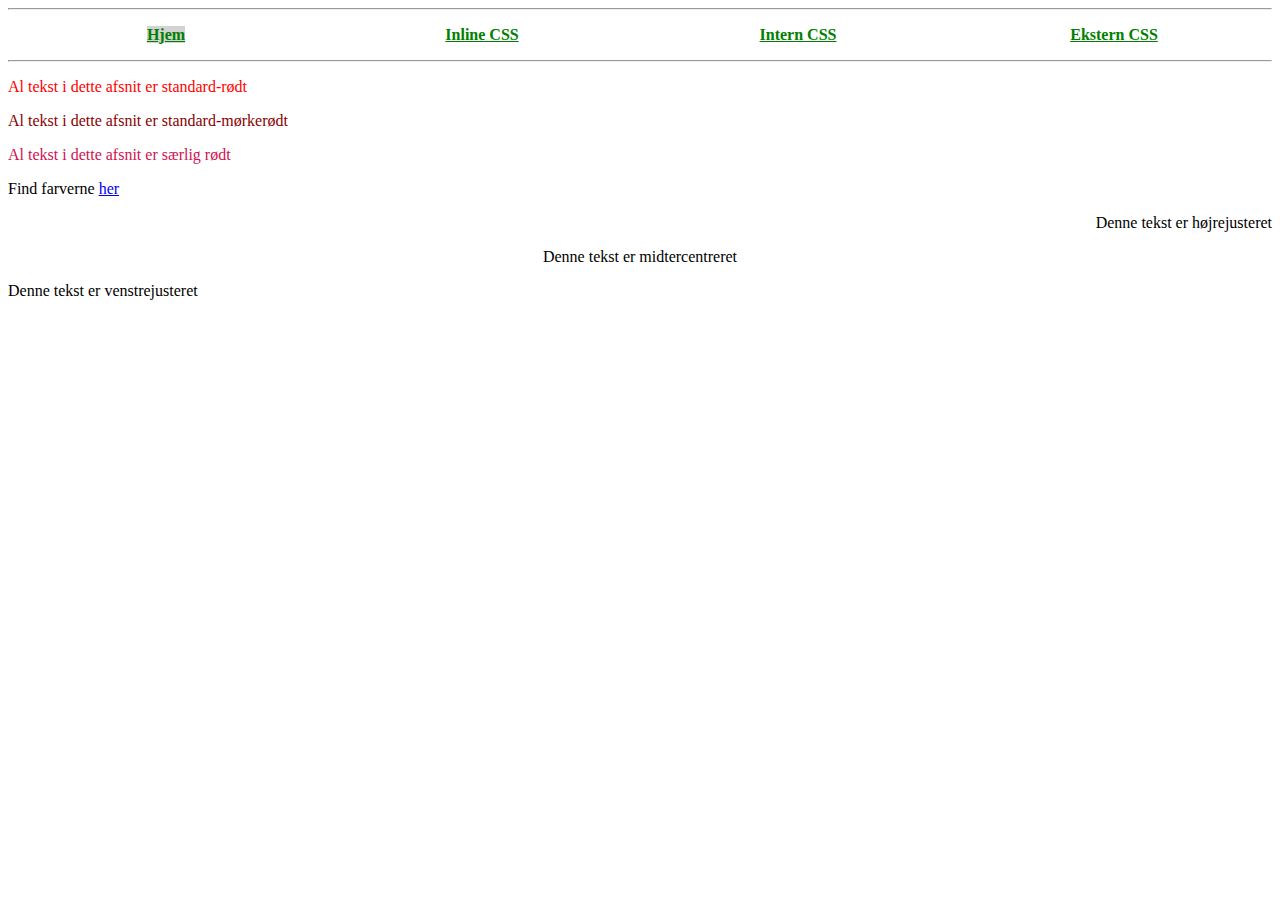
<file: modul-02/index.html>
<!DOCTYPE html>
<html>
  <head>
    <meta charset="UTF-8" />

    <title>HTML og CSS</title>
  </head>

  <body>
    <hr style="clear: both" />
    <p style="text-align: center">
      <span style="float: left; width: 50%">
        <span style="float: left; width: 50%"
          ><a
            style="color: green; background-color: lightgray"
            href="index.html"
            ><strong>Hjem</strong></a
          ></span
        >
        <span style="float: right; width: 50%"
          ><a style="color: green" href="inlineCSS.html"
            ><strong>Inline CSS</strong></a
          ></span
        >
      </span>
      <span style="float: right; width: 50%">
        <span style="float: left; width: 50%"
          ><a style="color: green" href="internalCSS.html"
            ><strong>Intern CSS</strong></a
          ></span
        >
        <span style="float: right; width: 50%"
          ><a style="color: green" href="externalCSS.html"
            ><strong>Ekstern CSS</strong></a
          ></span
        >
      </span>
      <br />
    </p>
    <hr style="clear: both" />

    <p style="color: red">Al tekst i dette afsnit er standard-rødt</p>
    <p style="color: darkred">Al tekst i dette afsnit er standard-mørkerødt</p>
    <p style="color: #d11151">Al tekst i dette afsnit er særlig rødt</p>
    <p>Find farverne <a href="http://www.colorpicker.com/">her</a></p>

    <p style="text-align: right">Denne tekst er højrejusteret</p>
    <p style="text-align: center">Denne tekst er midtercentreret</p>
    <p style="text-align: left">Denne tekst er venstrejusteret</p>
  </body>
</html>
</file>
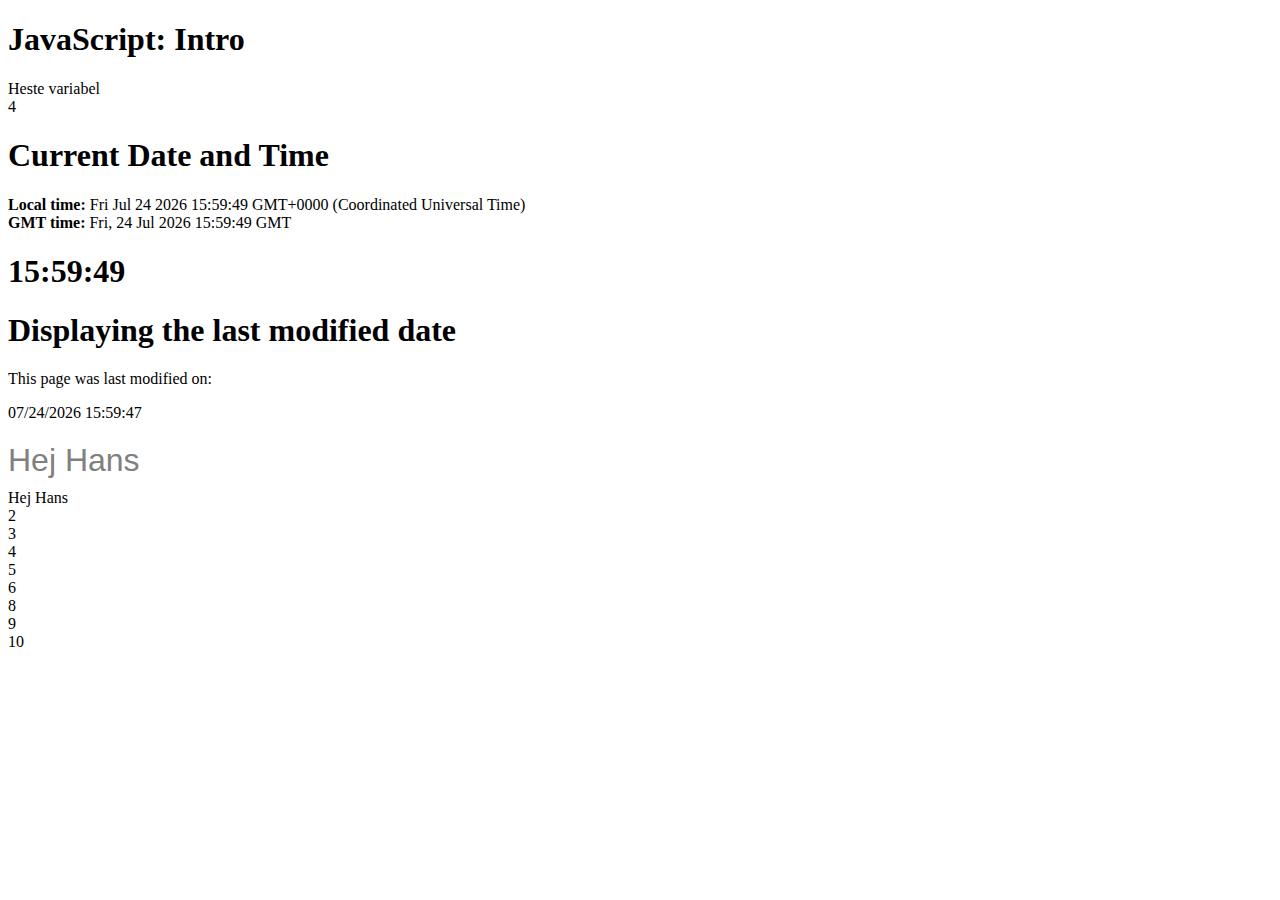
<file: modul-03/index.html>
<!DOCTYPE html>
<html>
  <head>
    <meta charset="UTF-8" />
    <title>JavaScript: Intro</title>
    <style>
      .heading {
        color: rgb(128, 128, 128);
        font-size: xx-large;
        font-family: sans-serif;
        padding-top: 20px;
        padding-bottom: 10px;
      }
    </style>
  </head>
  <body>
    <h1>JavaScript: Intro</h1>
    <script type="text/javascript">
      let hest = "Heste variabel";
      let number = 4;
      document.write("<p>");
      document.write(hest);
      document.write("<br />");
      document.write(number);
      document.write("</p>");
    </script>

    <h1>Current Date and Time</h1>

    <script type="text/javascript">
      let now = new Date();

      let localTime = now.toString();

      let gmtTime = now.toGMTString();

      document.write("<p>");
      document.write("<strong>Local time:</strong> " + localTime + "<br/>");
      document.write("<strong>GMT time:</strong> " + gmtTime);
      document.write("</p>");

      let hours = now.getHours();
      let mins = now.getMinutes();
      let secs = now.getSeconds();

      document.write("<h1>");
      document.write(hours + ":" + mins + ":" + secs);
      document.write("</h1>");
    </script>

    <h1>Displaying the last modified date</h1>

    <p>This page was last modified on:</p>

    <script type="text/javascript">
      document.write(document.lastModified);
    </script>

    <div id="hans" class="heading">A for-loop</div>

    <script type="text/javascript">
      let element = document.getElementById("hans");

      console.log(element);
      console.log(element.innerHTML);
      console.log(element.innerText);

      element.innerHTML = "Hej Hans";

      console.log(element);
      console.log(element.innerHTML);
      console.log(element.innerText);

      let numberArray = [1, 2, 3, 4, 5, 6, 8, 9, 10];

      let obj = { name: "Thomas" };

      console.log("length of numberArray: " + numberArray.length);

      numberArray[0] = element.innerHTML;

      for (let i = 0; i < numberArray.length; i++) {
        document.write("<div>");
        document.write(numberArray[i]);
        document.write("</div>");
      }
    </script>
  </body>
</html>
</file>
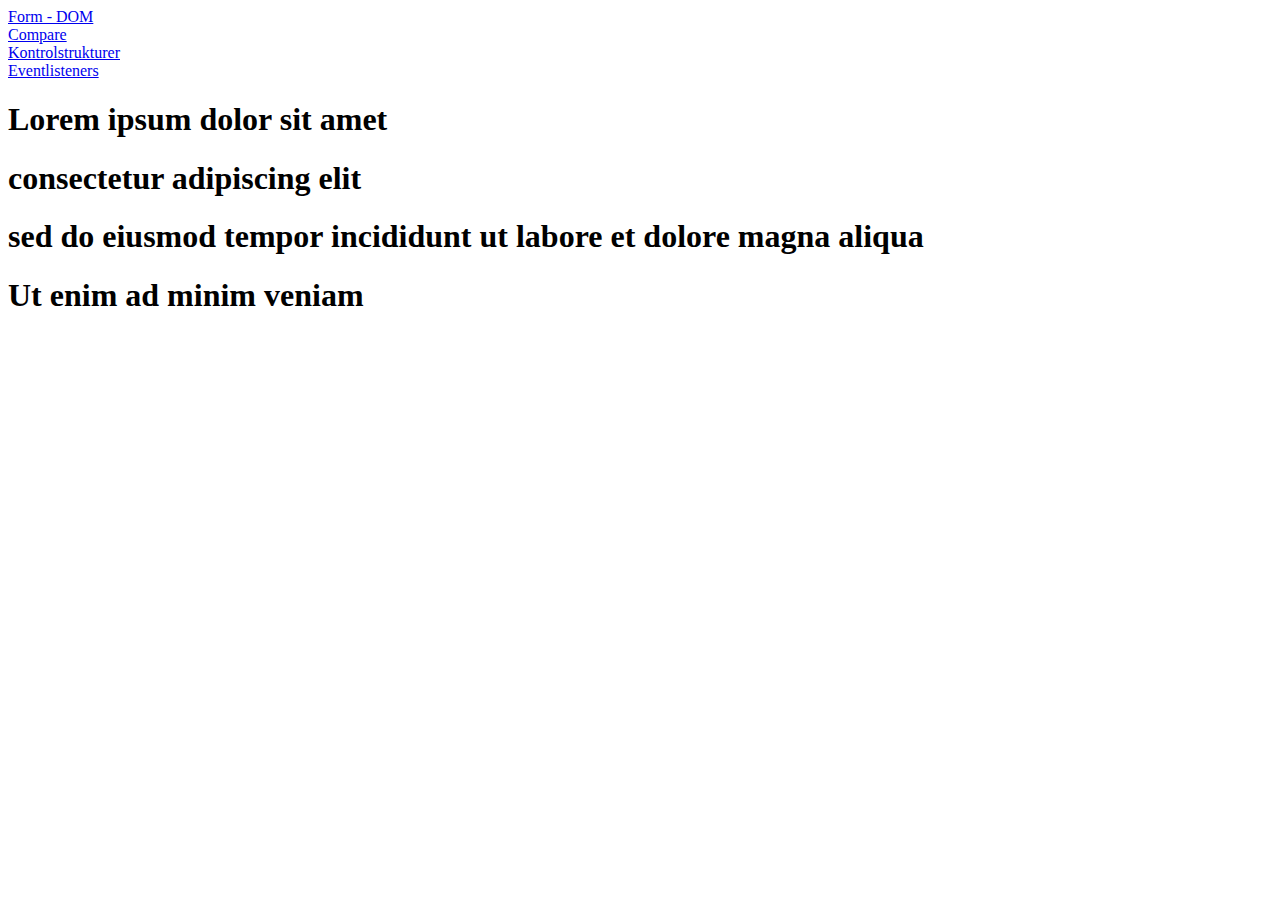
<file: Modul-04/index.html>
<!DOCTYPE html>
<html>
  <head>
    <meta charset="UTF-8" />
    <title>Main</title>
  </head>

  <body>
    <div>
      <a href="form.html">Form - DOM</a>
    </div>
    <div>
      <a href="compare.html">Compare</a>
    </div>
    <div>
      <a href="search.html">Kontrolstrukturer</a>
    </div>
    <div>
      <a href="position.html">Eventlisteners</a>
    </div>

    <div id="main-div"></div>

    <script>
      let loremArray = [
        "Lorem ipsum dolor sit amet",
        "consectetur adipiscing elit",
        "sed do eiusmod tempor incididunt ut labore et dolore magna aliqua",
        "Ut enim ad minim veniam",
      ];

      const mainElement = document.getElementById("main-div");

      for (let i = 0; i < loremArray.length; i++) {
        let h1Element = document.createElement("h1");
        h1Element.innerHTML = loremArray[i];
        h1Element.id = i;

        mainElement.appendChild(h1Element);
      }

      /*
      let newspaperArticles = [
        {
          title: "Breaking News: Earthquake Hits California",
          author: "John Smith",
          date: "2023-09-25",
          content:
            "A powerful earthquake struck California today, rattling buildings and causing widespread panic among residents. The earthquake, which measured 6.5 on the Richter scale, originated in the San Andreas Fault and was felt across the entire state. While there have been reports of structural damage to some buildings, authorities have not yet confirmed any casualties.\n\nEmergency response teams are on high alert, and residents are being advised to stay indoors and away from tall structures. The governor has declared a state of emergency, and relief efforts are underway to provide assistance to those affected.\n\nScientists and seismologists are closely monitoring the situation, warning that aftershocks are likely to occur in the coming days. California, known for its seismic activity, has been preparing for the 'Big One,' and this event serves as a stark reminder of the importance of earthquake preparedness.",
        },
        {
          title: "Economic Update: Stock Market Reaches Record High",
          author: "Jane Doe",
          date: "2023-09-24",
          content:
            "In a surprising turn of events, the stock market reached an unprecedented milestone today, with the Dow Jones Industrial Average surging to a record high of 35,000 points. This historic achievement comes on the back of a strong economic recovery, robust corporate earnings, and positive investor sentiment.\n\nAnalysts attribute the market's bullish run to a series of factors, including low interest rates, fiscal stimulus measures, and the rapid pace of technological innovation. Tech giants like Apple, Amazon, and Google parent company Alphabet saw their stock prices soar, contributing significantly to the market's gains.\n\nInvestors are optimistic about the future, but there are concerns about the sustainability of this rally. Some experts warn of potential market volatility in the coming months, urging caution for investors. Nonetheless, today's milestone is a testament to the resilience of the U.S. economy in the face of numerous challenges.",
        },
        {
          title: "Technology Advancements: AI Breakthroughs in 2023",
          author: "David Brown",
          date: "2023-09-23",
          content:
            "Artificial Intelligence (AI) continues to make significant progress in 2023, with groundbreaking developments across various sectors. One of the most notable advancements is in healthcare, where AI-powered diagnostics and treatment recommendations are revolutionizing patient care.\n\nResearchers have also made strides in natural language processing (NLP), enabling AI systems to understand and generate human-like text with remarkable accuracy. This has implications for chatbots, content generation, and language translation services.\n\nIn the field of autonomous vehicles, AI-driven self-driving cars are becoming more sophisticated, promising safer and more efficient transportation. Major tech companies are investing heavily in this technology, with widespread adoption on the horizon.\n\nAI's impact on finance, agriculture, and entertainment is also gaining momentum, with companies leveraging machine learning and data analytics to gain a competitive edge. As AI continues to evolve, its potential to reshape industries and improve our daily lives becomes increasingly evident.",
        },
        {
          title: "Sports News: Team X Wins Championship",
          author: "Sarah Johnson",
          date: "2023-09-22",
          content:
            "Team X emerged victorious in the championship game, securing their place in sports history. In a thrilling match that had fans on the edge of their seats, Team X defeated their arch-rivals, Team Y, in a closely contested battle that went into overtime.\n\nThe star player for Team X, John Smith, delivered a remarkable performance, scoring the winning goal in the final minutes of the game. Smith's exceptional skills and leadership on the field earned him the Most Valuable Player (MVP) award.\n\nThe championship victory marks a triumphant moment for Team X, who had been striving for this title for years. Fans celebrated in the streets, and the team was greeted with a hero's welcome upon their return to the city. The championship win is a testament to the dedication and hard work of the entire team, and it will be remembered as one of the greatest moments in the history of the sport.",
        },
        {
          title: "Health Update: New Vaccine Shows Promise",
          author: "Michael White",
          date: "2023-09-21",
          content:
            "A new vaccine has shown promising results in clinical trials, offering hope in the fight against a challenging disease. Developed by a team of dedicated scientists, this vaccine targets a highly contagious virus that has caused significant public health concerns.\n\nPreliminary data from the trials indicate that the vaccine is highly effective at preventing infection and reducing the severity of symptoms in those who do contract the virus. This breakthrough has raised optimism among healthcare professionals and the general population alike.\n\nThe development and testing of vaccines like this one represent a significant step forward in controlling the spread of infectious diseases. Regulatory agencies are closely monitoring the progress, and if all goes well, this vaccine could receive emergency use authorization in the near future. It's a ray of hope in these challenging times, and scientists are working tirelessly to ensure its safety and efficacy.",
        },
        {
          title: "Entertainment Buzz: Latest Movie Blockbuster",
          author: "Emily Green",
          date: "2023-09-20",
          content:
            "The latest movie blockbuster is breaking box office records and captivating audiences worldwide. This epic cinematic masterpiece, directed by a renowned filmmaker, features a star-studded cast and groundbreaking special effects that have left audiences in awe.\n\nCritics and viewers alike have praised the film's compelling storyline, stunning visuals, and unforgettable performances. The movie's plot, set in a fictional world, explores themes of love, sacrifice, and the triumph of good over evil.\n\nFans have flocked to theaters in droves, and the film's opening weekend shattered previous records, making it the highest-grossing movie debut in history. Social media is abuzz with discussions and theories about the film's hidden meanings and potential sequels.\n\nAs the movie continues to dominate the box office, it's clear that it has struck a chord with audiences of all ages, making it a cultural phenomenon and a must-see for cinephiles everywhere.",
        },
      ];

      for (let i = 0; i < newspaperArticles.length; i++) {
        let article = document.createElement("div");
        article.id = i;
        let h1Element = document.createElement("h1");
        h1Element.innerHTML = newspaperArticles[i].title;

        let content = document.createElement("p");
        content.innerHTML = newspaperArticles[i].content;

        article.appendChild(h1Element);
        article.appendChild(content);

        mainElement.appendChild(article);
      }

      let redElement = document.getElementById("1");
      let redElement2 = document.getElementById("3");

      redElement.style.color = "red";
      redElement2.style.color = "red";
      
      */
    </script>
  </body>
</html>
</file>
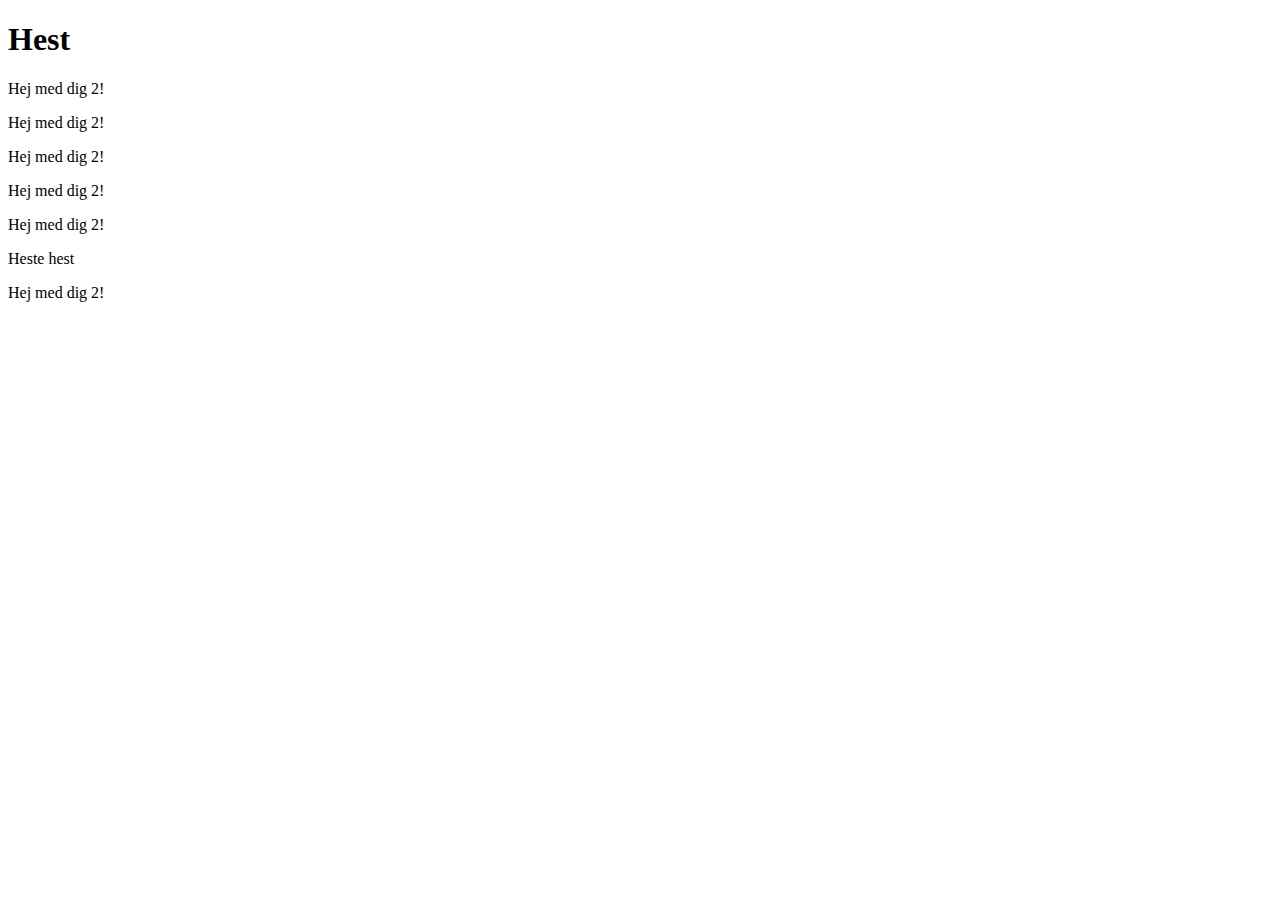
<file: modul-03/liveCode/index.html>
<!DOCTYPE html>
<html lang="en">
  <head>
    <meta charset="UTF-8" />
    <meta name="viewport" content="width=device-width, initial-scale=1.0" />
    <title>Document</title>
  </head>
  <body>
    <h1 id="pageHeading">JS-intro</h1>

    <div id="main">
      <h2>Heading 2</h2>
      <p>Paragraph</p>
      <table>
        <tr>
          <td>1</td>
          <td>2</td>
        </tr>
        <tr>
          <td>1.1</td>
          <td>2.1</td>
        </tr>
      </table>
    </div>

    <script>
      let main = document.getElementById("main");
      let heading = document.getElementById("pageHeading");

      const hest = 42;

      //main = 12;

      //hest = "pony";

      console.log(heading);
      console.log(main);

      heading.innerText = "Hest";

      document.write("<p id='p1'>");
      document.write("Hej med dig!");
      document.write("</p>");

      document.write("<p> Hej med dig 2!</p>");

      document.getElementById("p1").innerText = "Heste hest";

      main.innerHTML =
        "<p> Hej med dig 2!</p><p> Hej med dig 2!</p><p> Hej med dig 2!</p><p> Hej med dig 2!</p><p> Hej med dig 2!</p>";
    </script>
  </body>
</html>
</file>
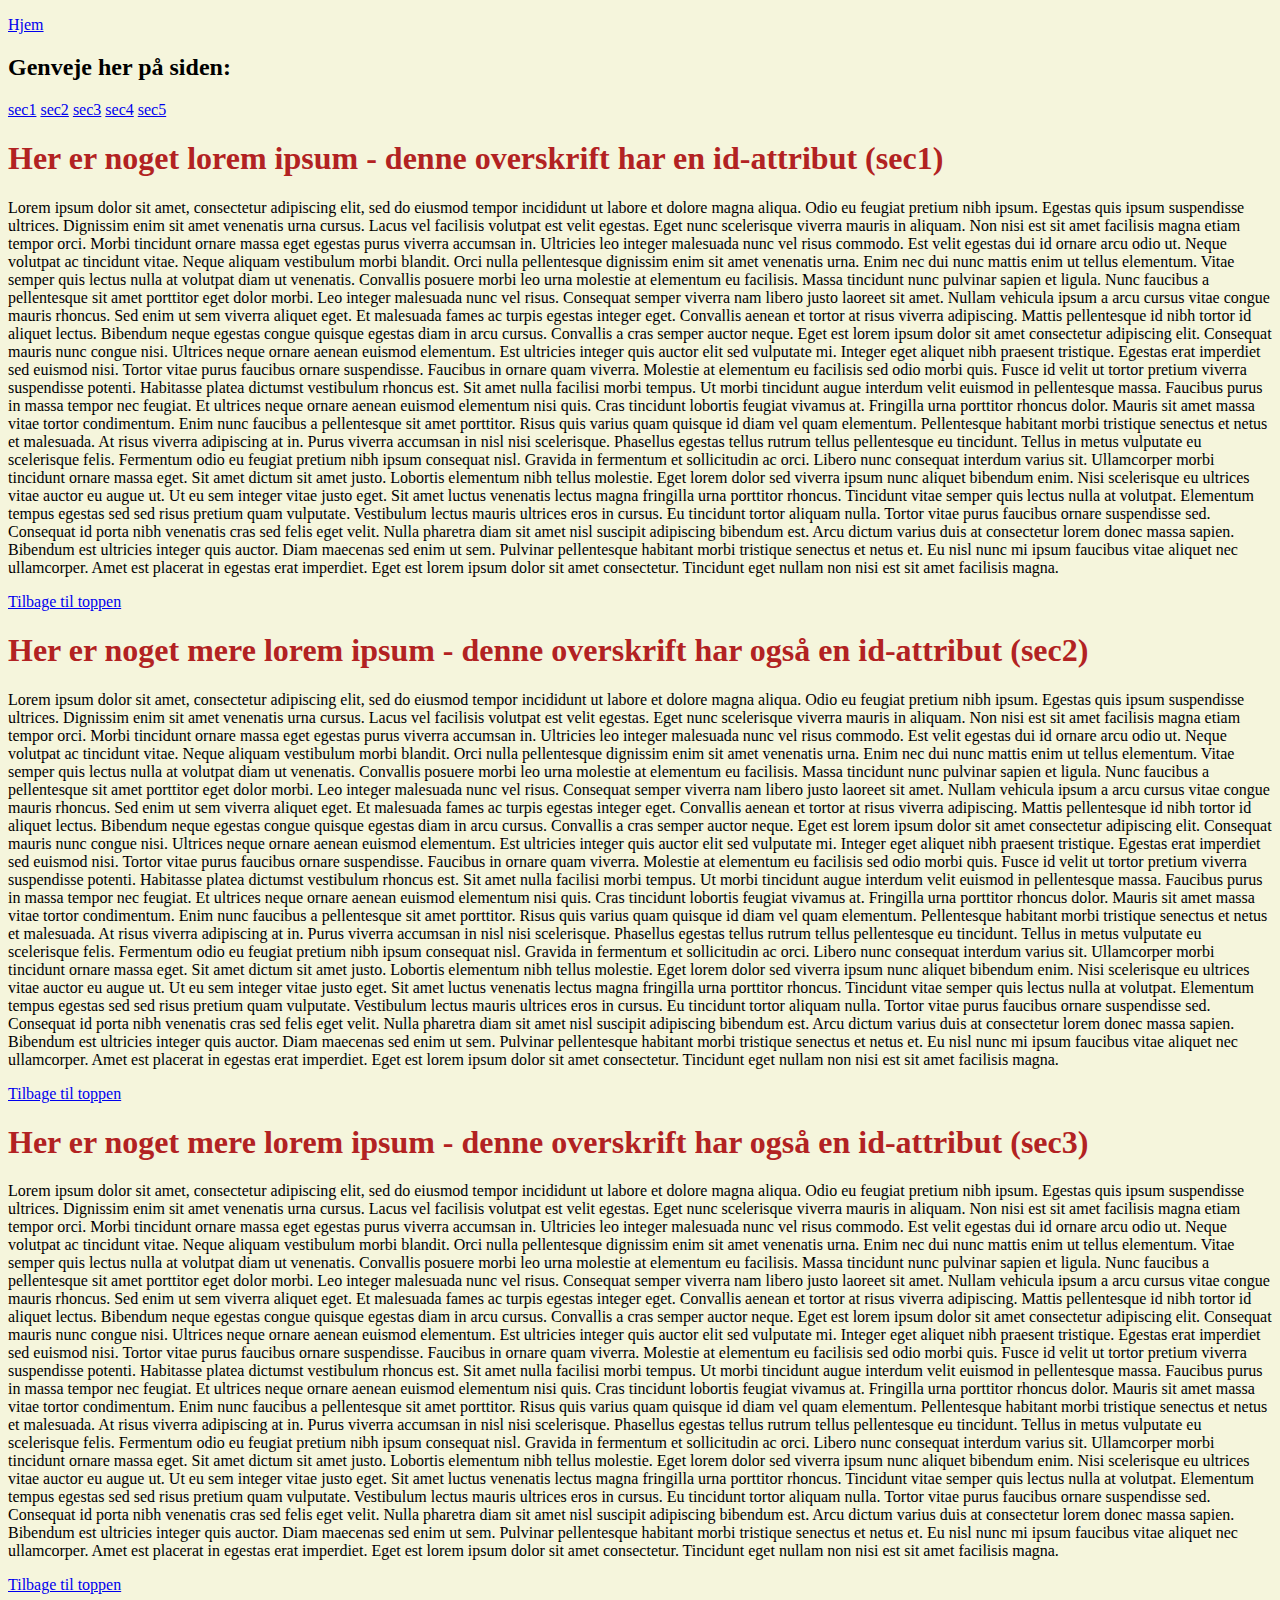
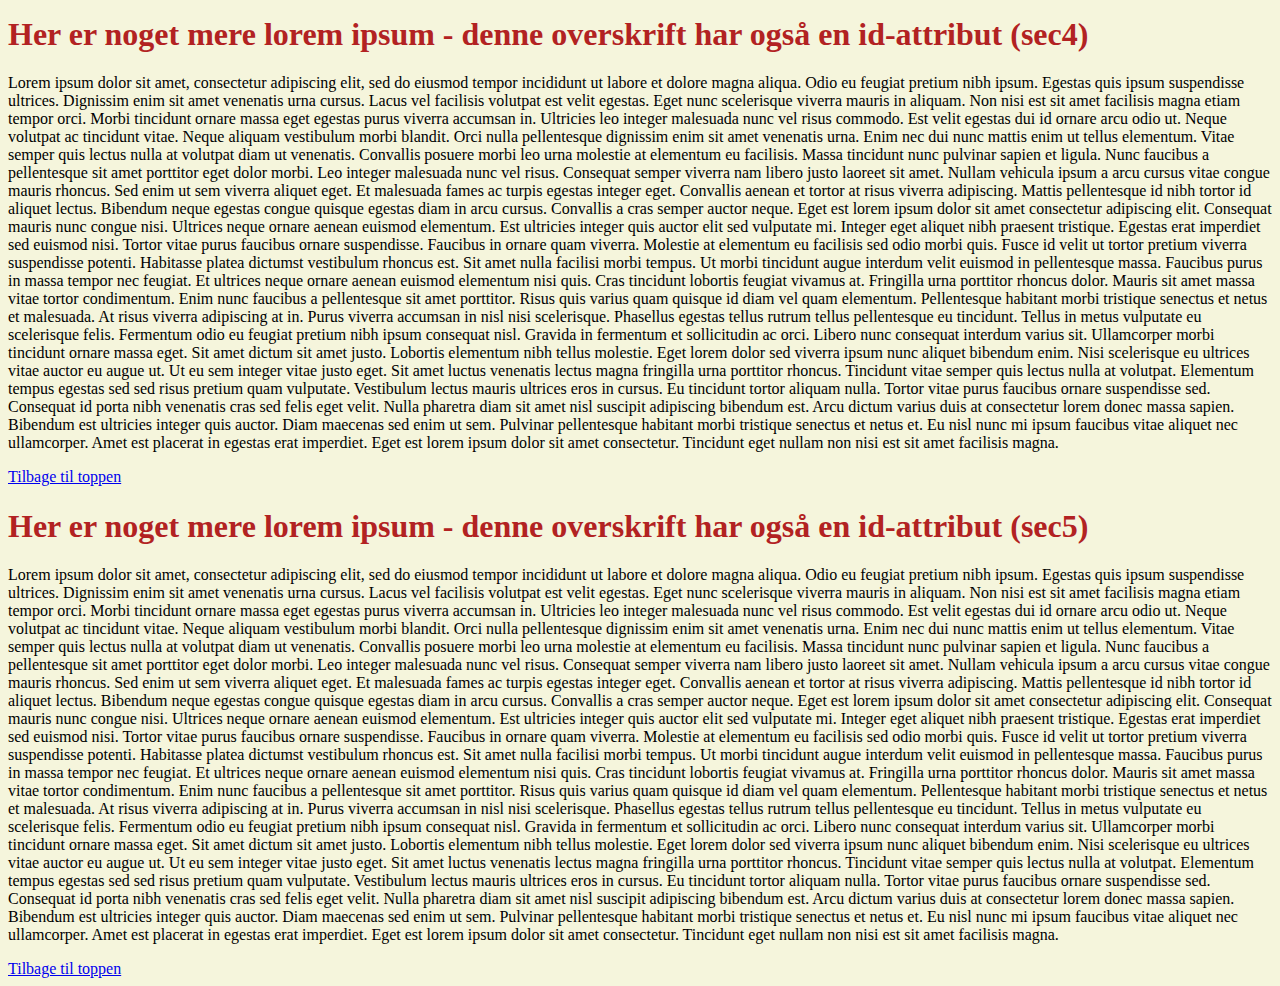
<file: modul-01/attributes.html>
<!DOCTYPE html>
<html>
  <head>
    <title>Attributter</title>
  </head>
  <body style="background-color: beige; font-family: fantasy">
    <p id="top">
      <a href="index.html">Hjem</a>
    </p>

    <h2>Genveje her på siden:</h2>
    <a href="#sec1">sec1</a>
    <a href="#sec2">sec2</a>
    <a href="#sec3">sec3</a>
    <a href="#sec4">sec4</a>
    <a href="#sec5">sec5</a>

    <h1 id="sec1" style="color: firebrick">
      Her er noget lorem ipsum - denne overskrift har en id-attribut (sec1)
    </h1>
    <p>
      Lorem ipsum dolor sit amet, consectetur adipiscing elit, sed do eiusmod
      tempor incididunt ut labore et dolore magna aliqua. Odio eu feugiat
      pretium nibh ipsum. Egestas quis ipsum suspendisse ultrices. Dignissim
      enim sit amet venenatis urna cursus. Lacus vel facilisis volutpat est
      velit egestas. Eget nunc scelerisque viverra mauris in aliquam. Non nisi
      est sit amet facilisis magna etiam tempor orci. Morbi tincidunt ornare
      massa eget egestas purus viverra accumsan in. Ultricies leo integer
      malesuada nunc vel risus commodo. Est velit egestas dui id ornare arcu
      odio ut. Neque volutpat ac tincidunt vitae. Neque aliquam vestibulum morbi
      blandit. Orci nulla pellentesque dignissim enim sit amet venenatis urna.
      Enim nec dui nunc mattis enim ut tellus elementum. Vitae semper quis
      lectus nulla at volutpat diam ut venenatis. Convallis posuere morbi leo
      urna molestie at elementum eu facilisis. Massa tincidunt nunc pulvinar
      sapien et ligula. Nunc faucibus a pellentesque sit amet porttitor eget
      dolor morbi. Leo integer malesuada nunc vel risus. Consequat semper
      viverra nam libero justo laoreet sit amet. Nullam vehicula ipsum a arcu
      cursus vitae congue mauris rhoncus. Sed enim ut sem viverra aliquet eget.
      Et malesuada fames ac turpis egestas integer eget. Convallis aenean et
      tortor at risus viverra adipiscing. Mattis pellentesque id nibh tortor id
      aliquet lectus. Bibendum neque egestas congue quisque egestas diam in arcu
      cursus. Convallis a cras semper auctor neque. Eget est lorem ipsum dolor
      sit amet consectetur adipiscing elit. Consequat mauris nunc congue nisi.
      Ultrices neque ornare aenean euismod elementum. Est ultricies integer quis
      auctor elit sed vulputate mi. Integer eget aliquet nibh praesent
      tristique. Egestas erat imperdiet sed euismod nisi. Tortor vitae purus
      faucibus ornare suspendisse. Faucibus in ornare quam viverra. Molestie at
      elementum eu facilisis sed odio morbi quis. Fusce id velit ut tortor
      pretium viverra suspendisse potenti. Habitasse platea dictumst vestibulum
      rhoncus est. Sit amet nulla facilisi morbi tempus. Ut morbi tincidunt
      augue interdum velit euismod in pellentesque massa. Faucibus purus in
      massa tempor nec feugiat. Et ultrices neque ornare aenean euismod
      elementum nisi quis. Cras tincidunt lobortis feugiat vivamus at. Fringilla
      urna porttitor rhoncus dolor. Mauris sit amet massa vitae tortor
      condimentum. Enim nunc faucibus a pellentesque sit amet porttitor. Risus
      quis varius quam quisque id diam vel quam elementum. Pellentesque habitant
      morbi tristique senectus et netus et malesuada. At risus viverra
      adipiscing at in. Purus viverra accumsan in nisl nisi scelerisque.
      Phasellus egestas tellus rutrum tellus pellentesque eu tincidunt. Tellus
      in metus vulputate eu scelerisque felis. Fermentum odio eu feugiat pretium
      nibh ipsum consequat nisl. Gravida in fermentum et sollicitudin ac orci.
      Libero nunc consequat interdum varius sit. Ullamcorper morbi tincidunt
      ornare massa eget. Sit amet dictum sit amet justo. Lobortis elementum nibh
      tellus molestie. Eget lorem dolor sed viverra ipsum nunc aliquet bibendum
      enim. Nisi scelerisque eu ultrices vitae auctor eu augue ut. Ut eu sem
      integer vitae justo eget. Sit amet luctus venenatis lectus magna fringilla
      urna porttitor rhoncus. Tincidunt vitae semper quis lectus nulla at
      volutpat. Elementum tempus egestas sed sed risus pretium quam vulputate.
      Vestibulum lectus mauris ultrices eros in cursus. Eu tincidunt tortor
      aliquam nulla. Tortor vitae purus faucibus ornare suspendisse sed.
      Consequat id porta nibh venenatis cras sed felis eget velit. Nulla
      pharetra diam sit amet nisl suscipit adipiscing bibendum est. Arcu dictum
      varius duis at consectetur lorem donec massa sapien. Bibendum est
      ultricies integer quis auctor. Diam maecenas sed enim ut sem. Pulvinar
      pellentesque habitant morbi tristique senectus et netus et. Eu nisl nunc
      mi ipsum faucibus vitae aliquet nec ullamcorper. Amet est placerat in
      egestas erat imperdiet. Eget est lorem ipsum dolor sit amet consectetur.
      Tincidunt eget nullam non nisi est sit amet facilisis magna.
    </p>
    <a href="#top">Tilbage til toppen</a>

    <h1 id="sec2" style="color: firebrick">
      Her er noget mere lorem ipsum - denne overskrift har også en id-attribut
      (sec2)
    </h1>
    <p>
      Lorem ipsum dolor sit amet, consectetur adipiscing elit, sed do eiusmod
      tempor incididunt ut labore et dolore magna aliqua. Odio eu feugiat
      pretium nibh ipsum. Egestas quis ipsum suspendisse ultrices. Dignissim
      enim sit amet venenatis urna cursus. Lacus vel facilisis volutpat est
      velit egestas. Eget nunc scelerisque viverra mauris in aliquam. Non nisi
      est sit amet facilisis magna etiam tempor orci. Morbi tincidunt ornare
      massa eget egestas purus viverra accumsan in. Ultricies leo integer
      malesuada nunc vel risus commodo. Est velit egestas dui id ornare arcu
      odio ut. Neque volutpat ac tincidunt vitae. Neque aliquam vestibulum morbi
      blandit. Orci nulla pellentesque dignissim enim sit amet venenatis urna.
      Enim nec dui nunc mattis enim ut tellus elementum. Vitae semper quis
      lectus nulla at volutpat diam ut venenatis. Convallis posuere morbi leo
      urna molestie at elementum eu facilisis. Massa tincidunt nunc pulvinar
      sapien et ligula. Nunc faucibus a pellentesque sit amet porttitor eget
      dolor morbi. Leo integer malesuada nunc vel risus. Consequat semper
      viverra nam libero justo laoreet sit amet. Nullam vehicula ipsum a arcu
      cursus vitae congue mauris rhoncus. Sed enim ut sem viverra aliquet eget.
      Et malesuada fames ac turpis egestas integer eget. Convallis aenean et
      tortor at risus viverra adipiscing. Mattis pellentesque id nibh tortor id
      aliquet lectus. Bibendum neque egestas congue quisque egestas diam in arcu
      cursus. Convallis a cras semper auctor neque. Eget est lorem ipsum dolor
      sit amet consectetur adipiscing elit. Consequat mauris nunc congue nisi.
      Ultrices neque ornare aenean euismod elementum. Est ultricies integer quis
      auctor elit sed vulputate mi. Integer eget aliquet nibh praesent
      tristique. Egestas erat imperdiet sed euismod nisi. Tortor vitae purus
      faucibus ornare suspendisse. Faucibus in ornare quam viverra. Molestie at
      elementum eu facilisis sed odio morbi quis. Fusce id velit ut tortor
      pretium viverra suspendisse potenti. Habitasse platea dictumst vestibulum
      rhoncus est. Sit amet nulla facilisi morbi tempus. Ut morbi tincidunt
      augue interdum velit euismod in pellentesque massa. Faucibus purus in
      massa tempor nec feugiat. Et ultrices neque ornare aenean euismod
      elementum nisi quis. Cras tincidunt lobortis feugiat vivamus at. Fringilla
      urna porttitor rhoncus dolor. Mauris sit amet massa vitae tortor
      condimentum. Enim nunc faucibus a pellentesque sit amet porttitor. Risus
      quis varius quam quisque id diam vel quam elementum. Pellentesque habitant
      morbi tristique senectus et netus et malesuada. At risus viverra
      adipiscing at in. Purus viverra accumsan in nisl nisi scelerisque.
      Phasellus egestas tellus rutrum tellus pellentesque eu tincidunt. Tellus
      in metus vulputate eu scelerisque felis. Fermentum odio eu feugiat pretium
      nibh ipsum consequat nisl. Gravida in fermentum et sollicitudin ac orci.
      Libero nunc consequat interdum varius sit. Ullamcorper morbi tincidunt
      ornare massa eget. Sit amet dictum sit amet justo. Lobortis elementum nibh
      tellus molestie. Eget lorem dolor sed viverra ipsum nunc aliquet bibendum
      enim. Nisi scelerisque eu ultrices vitae auctor eu augue ut. Ut eu sem
      integer vitae justo eget. Sit amet luctus venenatis lectus magna fringilla
      urna porttitor rhoncus. Tincidunt vitae semper quis lectus nulla at
      volutpat. Elementum tempus egestas sed sed risus pretium quam vulputate.
      Vestibulum lectus mauris ultrices eros in cursus. Eu tincidunt tortor
      aliquam nulla. Tortor vitae purus faucibus ornare suspendisse sed.
      Consequat id porta nibh venenatis cras sed felis eget velit. Nulla
      pharetra diam sit amet nisl suscipit adipiscing bibendum est. Arcu dictum
      varius duis at consectetur lorem donec massa sapien. Bibendum est
      ultricies integer quis auctor. Diam maecenas sed enim ut sem. Pulvinar
      pellentesque habitant morbi tristique senectus et netus et. Eu nisl nunc
      mi ipsum faucibus vitae aliquet nec ullamcorper. Amet est placerat in
      egestas erat imperdiet. Eget est lorem ipsum dolor sit amet consectetur.
      Tincidunt eget nullam non nisi est sit amet facilisis magna.
    </p>
    <a href="#top">Tilbage til toppen</a>

    <h1 id="sec3" style="color: firebrick">
      Her er noget mere lorem ipsum - denne overskrift har også en id-attribut
      (sec3)
    </h1>
    <p>
      Lorem ipsum dolor sit amet, consectetur adipiscing elit, sed do eiusmod
      tempor incididunt ut labore et dolore magna aliqua. Odio eu feugiat
      pretium nibh ipsum. Egestas quis ipsum suspendisse ultrices. Dignissim
      enim sit amet venenatis urna cursus. Lacus vel facilisis volutpat est
      velit egestas. Eget nunc scelerisque viverra mauris in aliquam. Non nisi
      est sit amet facilisis magna etiam tempor orci. Morbi tincidunt ornare
      massa eget egestas purus viverra accumsan in. Ultricies leo integer
      malesuada nunc vel risus commodo. Est velit egestas dui id ornare arcu
      odio ut. Neque volutpat ac tincidunt vitae. Neque aliquam vestibulum morbi
      blandit. Orci nulla pellentesque dignissim enim sit amet venenatis urna.
      Enim nec dui nunc mattis enim ut tellus elementum. Vitae semper quis
      lectus nulla at volutpat diam ut venenatis. Convallis posuere morbi leo
      urna molestie at elementum eu facilisis. Massa tincidunt nunc pulvinar
      sapien et ligula. Nunc faucibus a pellentesque sit amet porttitor eget
      dolor morbi. Leo integer malesuada nunc vel risus. Consequat semper
      viverra nam libero justo laoreet sit amet. Nullam vehicula ipsum a arcu
      cursus vitae congue mauris rhoncus. Sed enim ut sem viverra aliquet eget.
      Et malesuada fames ac turpis egestas integer eget. Convallis aenean et
      tortor at risus viverra adipiscing. Mattis pellentesque id nibh tortor id
      aliquet lectus. Bibendum neque egestas congue quisque egestas diam in arcu
      cursus. Convallis a cras semper auctor neque. Eget est lorem ipsum dolor
      sit amet consectetur adipiscing elit. Consequat mauris nunc congue nisi.
      Ultrices neque ornare aenean euismod elementum. Est ultricies integer quis
      auctor elit sed vulputate mi. Integer eget aliquet nibh praesent
      tristique. Egestas erat imperdiet sed euismod nisi. Tortor vitae purus
      faucibus ornare suspendisse. Faucibus in ornare quam viverra. Molestie at
      elementum eu facilisis sed odio morbi quis. Fusce id velit ut tortor
      pretium viverra suspendisse potenti. Habitasse platea dictumst vestibulum
      rhoncus est. Sit amet nulla facilisi morbi tempus. Ut morbi tincidunt
      augue interdum velit euismod in pellentesque massa. Faucibus purus in
      massa tempor nec feugiat. Et ultrices neque ornare aenean euismod
      elementum nisi quis. Cras tincidunt lobortis feugiat vivamus at. Fringilla
      urna porttitor rhoncus dolor. Mauris sit amet massa vitae tortor
      condimentum. Enim nunc faucibus a pellentesque sit amet porttitor. Risus
      quis varius quam quisque id diam vel quam elementum. Pellentesque habitant
      morbi tristique senectus et netus et malesuada. At risus viverra
      adipiscing at in. Purus viverra accumsan in nisl nisi scelerisque.
      Phasellus egestas tellus rutrum tellus pellentesque eu tincidunt. Tellus
      in metus vulputate eu scelerisque felis. Fermentum odio eu feugiat pretium
      nibh ipsum consequat nisl. Gravida in fermentum et sollicitudin ac orci.
      Libero nunc consequat interdum varius sit. Ullamcorper morbi tincidunt
      ornare massa eget. Sit amet dictum sit amet justo. Lobortis elementum nibh
      tellus molestie. Eget lorem dolor sed viverra ipsum nunc aliquet bibendum
      enim. Nisi scelerisque eu ultrices vitae auctor eu augue ut. Ut eu sem
      integer vitae justo eget. Sit amet luctus venenatis lectus magna fringilla
      urna porttitor rhoncus. Tincidunt vitae semper quis lectus nulla at
      volutpat. Elementum tempus egestas sed sed risus pretium quam vulputate.
      Vestibulum lectus mauris ultrices eros in cursus. Eu tincidunt tortor
      aliquam nulla. Tortor vitae purus faucibus ornare suspendisse sed.
      Consequat id porta nibh venenatis cras sed felis eget velit. Nulla
      pharetra diam sit amet nisl suscipit adipiscing bibendum est. Arcu dictum
      varius duis at consectetur lorem donec massa sapien. Bibendum est
      ultricies integer quis auctor. Diam maecenas sed enim ut sem. Pulvinar
      pellentesque habitant morbi tristique senectus et netus et. Eu nisl nunc
      mi ipsum faucibus vitae aliquet nec ullamcorper. Amet est placerat in
      egestas erat imperdiet. Eget est lorem ipsum dolor sit amet consectetur.
      Tincidunt eget nullam non nisi est sit amet facilisis magna.
    </p>
    <a href="#top">Tilbage til toppen</a>

    <h1 id="sec4" style="color: firebrick">
      Her er noget mere lorem ipsum - denne overskrift har også en id-attribut
      (sec4)
    </h1>
    <p>
      Lorem ipsum dolor sit amet, consectetur adipiscing elit, sed do eiusmod
      tempor incididunt ut labore et dolore magna aliqua. Odio eu feugiat
      pretium nibh ipsum. Egestas quis ipsum suspendisse ultrices. Dignissim
      enim sit amet venenatis urna cursus. Lacus vel facilisis volutpat est
      velit egestas. Eget nunc scelerisque viverra mauris in aliquam. Non nisi
      est sit amet facilisis magna etiam tempor orci. Morbi tincidunt ornare
      massa eget egestas purus viverra accumsan in. Ultricies leo integer
      malesuada nunc vel risus commodo. Est velit egestas dui id ornare arcu
      odio ut. Neque volutpat ac tincidunt vitae. Neque aliquam vestibulum morbi
      blandit. Orci nulla pellentesque dignissim enim sit amet venenatis urna.
      Enim nec dui nunc mattis enim ut tellus elementum. Vitae semper quis
      lectus nulla at volutpat diam ut venenatis. Convallis posuere morbi leo
      urna molestie at elementum eu facilisis. Massa tincidunt nunc pulvinar
      sapien et ligula. Nunc faucibus a pellentesque sit amet porttitor eget
      dolor morbi. Leo integer malesuada nunc vel risus. Consequat semper
      viverra nam libero justo laoreet sit amet. Nullam vehicula ipsum a arcu
      cursus vitae congue mauris rhoncus. Sed enim ut sem viverra aliquet eget.
      Et malesuada fames ac turpis egestas integer eget. Convallis aenean et
      tortor at risus viverra adipiscing. Mattis pellentesque id nibh tortor id
      aliquet lectus. Bibendum neque egestas congue quisque egestas diam in arcu
      cursus. Convallis a cras semper auctor neque. Eget est lorem ipsum dolor
      sit amet consectetur adipiscing elit. Consequat mauris nunc congue nisi.
      Ultrices neque ornare aenean euismod elementum. Est ultricies integer quis
      auctor elit sed vulputate mi. Integer eget aliquet nibh praesent
      tristique. Egestas erat imperdiet sed euismod nisi. Tortor vitae purus
      faucibus ornare suspendisse. Faucibus in ornare quam viverra. Molestie at
      elementum eu facilisis sed odio morbi quis. Fusce id velit ut tortor
      pretium viverra suspendisse potenti. Habitasse platea dictumst vestibulum
      rhoncus est. Sit amet nulla facilisi morbi tempus. Ut morbi tincidunt
      augue interdum velit euismod in pellentesque massa. Faucibus purus in
      massa tempor nec feugiat. Et ultrices neque ornare aenean euismod
      elementum nisi quis. Cras tincidunt lobortis feugiat vivamus at. Fringilla
      urna porttitor rhoncus dolor. Mauris sit amet massa vitae tortor
      condimentum. Enim nunc faucibus a pellentesque sit amet porttitor. Risus
      quis varius quam quisque id diam vel quam elementum. Pellentesque habitant
      morbi tristique senectus et netus et malesuada. At risus viverra
      adipiscing at in. Purus viverra accumsan in nisl nisi scelerisque.
      Phasellus egestas tellus rutrum tellus pellentesque eu tincidunt. Tellus
      in metus vulputate eu scelerisque felis. Fermentum odio eu feugiat pretium
      nibh ipsum consequat nisl. Gravida in fermentum et sollicitudin ac orci.
      Libero nunc consequat interdum varius sit. Ullamcorper morbi tincidunt
      ornare massa eget. Sit amet dictum sit amet justo. Lobortis elementum nibh
      tellus molestie. Eget lorem dolor sed viverra ipsum nunc aliquet bibendum
      enim. Nisi scelerisque eu ultrices vitae auctor eu augue ut. Ut eu sem
      integer vitae justo eget. Sit amet luctus venenatis lectus magna fringilla
      urna porttitor rhoncus. Tincidunt vitae semper quis lectus nulla at
      volutpat. Elementum tempus egestas sed sed risus pretium quam vulputate.
      Vestibulum lectus mauris ultrices eros in cursus. Eu tincidunt tortor
      aliquam nulla. Tortor vitae purus faucibus ornare suspendisse sed.
      Consequat id porta nibh venenatis cras sed felis eget velit. Nulla
      pharetra diam sit amet nisl suscipit adipiscing bibendum est. Arcu dictum
      varius duis at consectetur lorem donec massa sapien. Bibendum est
      ultricies integer quis auctor. Diam maecenas sed enim ut sem. Pulvinar
      pellentesque habitant morbi tristique senectus et netus et. Eu nisl nunc
      mi ipsum faucibus vitae aliquet nec ullamcorper. Amet est placerat in
      egestas erat imperdiet. Eget est lorem ipsum dolor sit amet consectetur.
      Tincidunt eget nullam non nisi est sit amet facilisis magna.
    </p>
    <a href="#top">Tilbage til toppen</a>

    <h1 id="sec5" style="color: firebrick">
      Her er noget mere lorem ipsum - denne overskrift har også en id-attribut
      (sec5)
    </h1>
    <p>
      Lorem ipsum dolor sit amet, consectetur adipiscing elit, sed do eiusmod
      tempor incididunt ut labore et dolore magna aliqua. Odio eu feugiat
      pretium nibh ipsum. Egestas quis ipsum suspendisse ultrices. Dignissim
      enim sit amet venenatis urna cursus. Lacus vel facilisis volutpat est
      velit egestas. Eget nunc scelerisque viverra mauris in aliquam. Non nisi
      est sit amet facilisis magna etiam tempor orci. Morbi tincidunt ornare
      massa eget egestas purus viverra accumsan in. Ultricies leo integer
      malesuada nunc vel risus commodo. Est velit egestas dui id ornare arcu
      odio ut. Neque volutpat ac tincidunt vitae. Neque aliquam vestibulum morbi
      blandit. Orci nulla pellentesque dignissim enim sit amet venenatis urna.
      Enim nec dui nunc mattis enim ut tellus elementum. Vitae semper quis
      lectus nulla at volutpat diam ut venenatis. Convallis posuere morbi leo
      urna molestie at elementum eu facilisis. Massa tincidunt nunc pulvinar
      sapien et ligula. Nunc faucibus a pellentesque sit amet porttitor eget
      dolor morbi. Leo integer malesuada nunc vel risus. Consequat semper
      viverra nam libero justo laoreet sit amet. Nullam vehicula ipsum a arcu
      cursus vitae congue mauris rhoncus. Sed enim ut sem viverra aliquet eget.
      Et malesuada fames ac turpis egestas integer eget. Convallis aenean et
      tortor at risus viverra adipiscing. Mattis pellentesque id nibh tortor id
      aliquet lectus. Bibendum neque egestas congue quisque egestas diam in arcu
      cursus. Convallis a cras semper auctor neque. Eget est lorem ipsum dolor
      sit amet consectetur adipiscing elit. Consequat mauris nunc congue nisi.
      Ultrices neque ornare aenean euismod elementum. Est ultricies integer quis
      auctor elit sed vulputate mi. Integer eget aliquet nibh praesent
      tristique. Egestas erat imperdiet sed euismod nisi. Tortor vitae purus
      faucibus ornare suspendisse. Faucibus in ornare quam viverra. Molestie at
      elementum eu facilisis sed odio morbi quis. Fusce id velit ut tortor
      pretium viverra suspendisse potenti. Habitasse platea dictumst vestibulum
      rhoncus est. Sit amet nulla facilisi morbi tempus. Ut morbi tincidunt
      augue interdum velit euismod in pellentesque massa. Faucibus purus in
      massa tempor nec feugiat. Et ultrices neque ornare aenean euismod
      elementum nisi quis. Cras tincidunt lobortis feugiat vivamus at. Fringilla
      urna porttitor rhoncus dolor. Mauris sit amet massa vitae tortor
      condimentum. Enim nunc faucibus a pellentesque sit amet porttitor. Risus
      quis varius quam quisque id diam vel quam elementum. Pellentesque habitant
      morbi tristique senectus et netus et malesuada. At risus viverra
      adipiscing at in. Purus viverra accumsan in nisl nisi scelerisque.
      Phasellus egestas tellus rutrum tellus pellentesque eu tincidunt. Tellus
      in metus vulputate eu scelerisque felis. Fermentum odio eu feugiat pretium
      nibh ipsum consequat nisl. Gravida in fermentum et sollicitudin ac orci.
      Libero nunc consequat interdum varius sit. Ullamcorper morbi tincidunt
      ornare massa eget. Sit amet dictum sit amet justo. Lobortis elementum nibh
      tellus molestie. Eget lorem dolor sed viverra ipsum nunc aliquet bibendum
      enim. Nisi scelerisque eu ultrices vitae auctor eu augue ut. Ut eu sem
      integer vitae justo eget. Sit amet luctus venenatis lectus magna fringilla
      urna porttitor rhoncus. Tincidunt vitae semper quis lectus nulla at
      volutpat. Elementum tempus egestas sed sed risus pretium quam vulputate.
      Vestibulum lectus mauris ultrices eros in cursus. Eu tincidunt tortor
      aliquam nulla. Tortor vitae purus faucibus ornare suspendisse sed.
      Consequat id porta nibh venenatis cras sed felis eget velit. Nulla
      pharetra diam sit amet nisl suscipit adipiscing bibendum est. Arcu dictum
      varius duis at consectetur lorem donec massa sapien. Bibendum est
      ultricies integer quis auctor. Diam maecenas sed enim ut sem. Pulvinar
      pellentesque habitant morbi tristique senectus et netus et. Eu nisl nunc
      mi ipsum faucibus vitae aliquet nec ullamcorper. Amet est placerat in
      egestas erat imperdiet. Eget est lorem ipsum dolor sit amet consectetur.
      Tincidunt eget nullam non nisi est sit amet facilisis magna.
    </p>
    <a href="#top">Tilbage til toppen</a>
  </body>
</html>
</file>
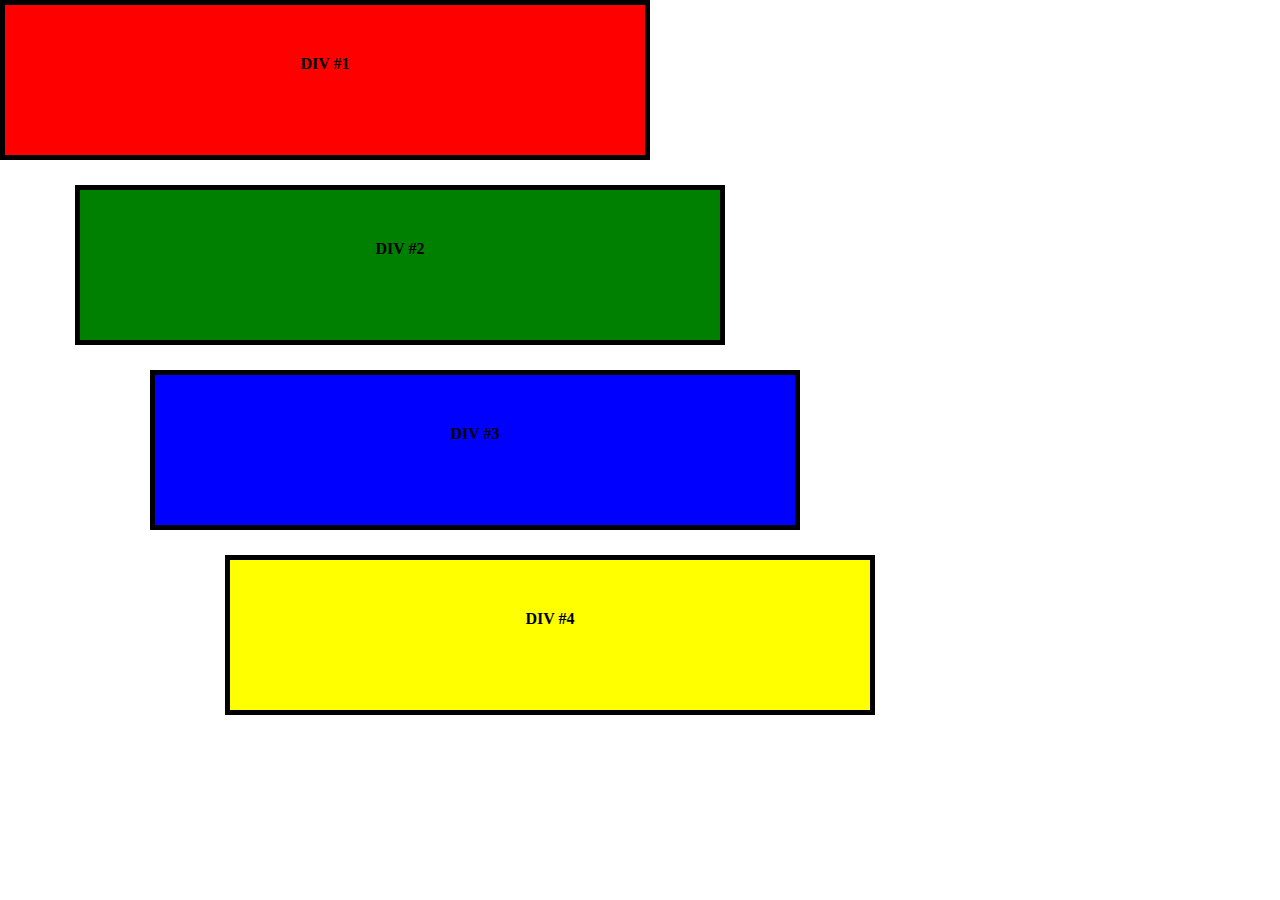
<file: modul-02/boxModel.html>
<!DOCTYPE html>
<html>
  <head>
    <meta charset="UTF-8" />
    <title>Css box model</title>
    <link rel="stylesheet" type="text/css" href="boxStyles.css" />
  </head>
  <body>
    <div id="d1">DIV #1</div>
    <div id="d2">DIV #2</div>
    <div id="d3">DIV #3</div>
    <div id="d4">DIV #4</div>
  </body>
</html>
</file>
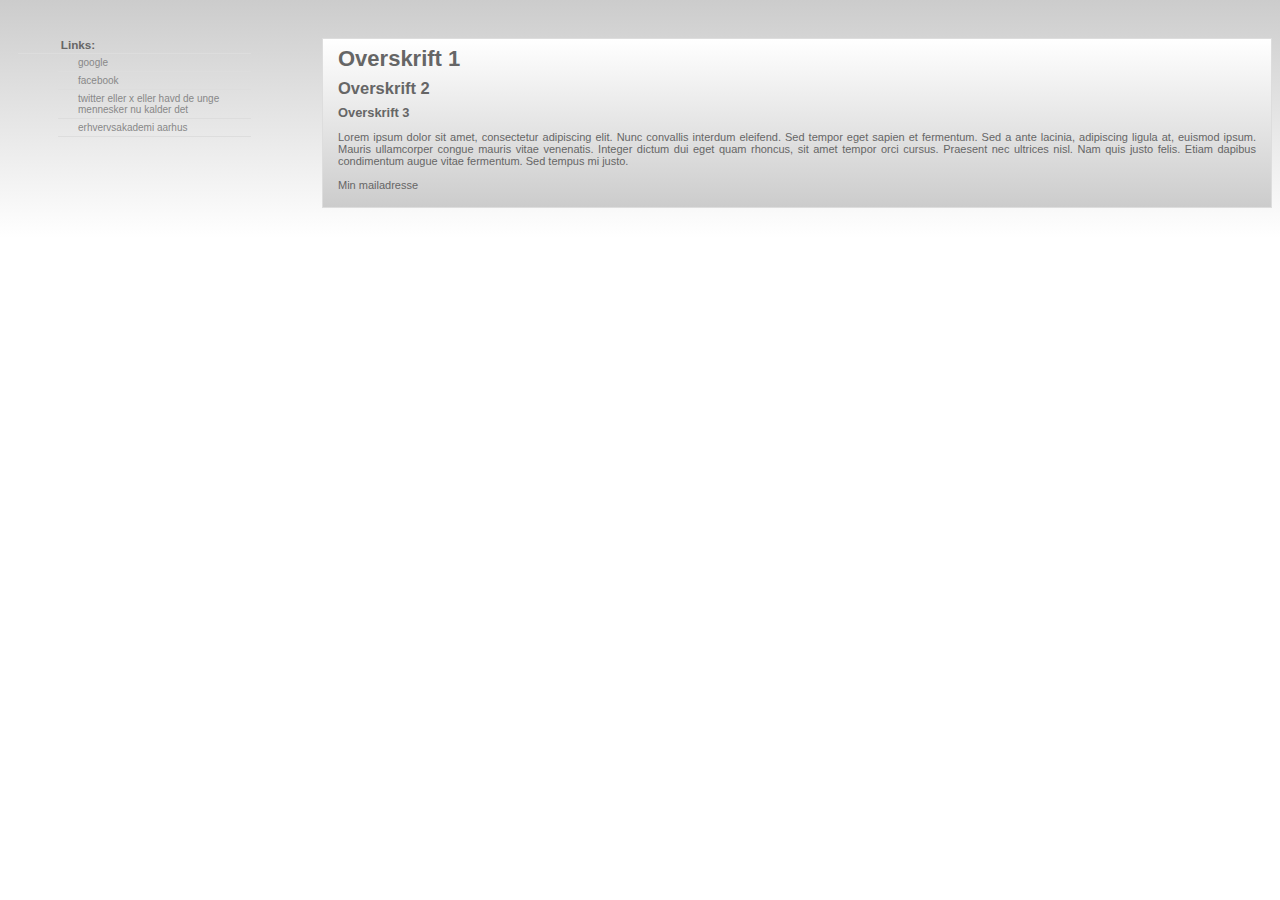
<file: modul-02/cssShowOff.html>
<!DOCTYPE html>
<html>
  <head>
    <meta charset="UTF-8" />
    <title>CSS blær</title>
    <link href="showOffStyle.css" media="screen" rel="stylesheet" />
  </head>
  <body>
    <div class="page-wrapper">
      <h1>Overskrift 1</h1>
      <h2>Overskrift 2</h2>
      <h3>Overskrift 3</h3>
      <p>
        Lorem ipsum dolor sit amet, consectetur adipiscing elit. Nunc convallis
        interdum eleifend. Sed tempor eget sapien et fermentum. Sed a ante
        lacinia, adipiscing ligula at, euismod ipsum. Mauris ullamcorper congue
        mauris vitae venenatis. Integer dictum dui eget quam rhoncus, sit amet
        tempor orci cursus. Praesent nec ultrices nisl. Nam quis justo felis.
        Etiam dapibus condimentum augue vitae fermentum. Sed tempus mi justo.<br /><br /><a
          href="mailto:thsp@eaaa.dk"
          >Min mailadresse</a
        >
      </p>
    </div>
    <div class="sidebar">
      <h3>Links:</h3>
      <ul>
        <li><a href="http://www.google.com">Google</a></li>
        <li><a href="http://www.facebook.com">Facebook</a></li>
        <li>
          <a href="http://www.twitter.com"
            >Twitter eller X eller havd de unge mennesker nu kalder det</a
          >
        </li>
        <li><a href="http://www.eaaa.dk">Erhvervsakademi Aarhus</a></li>
      </ul>
    </div>
  </body>
</html>
</file>
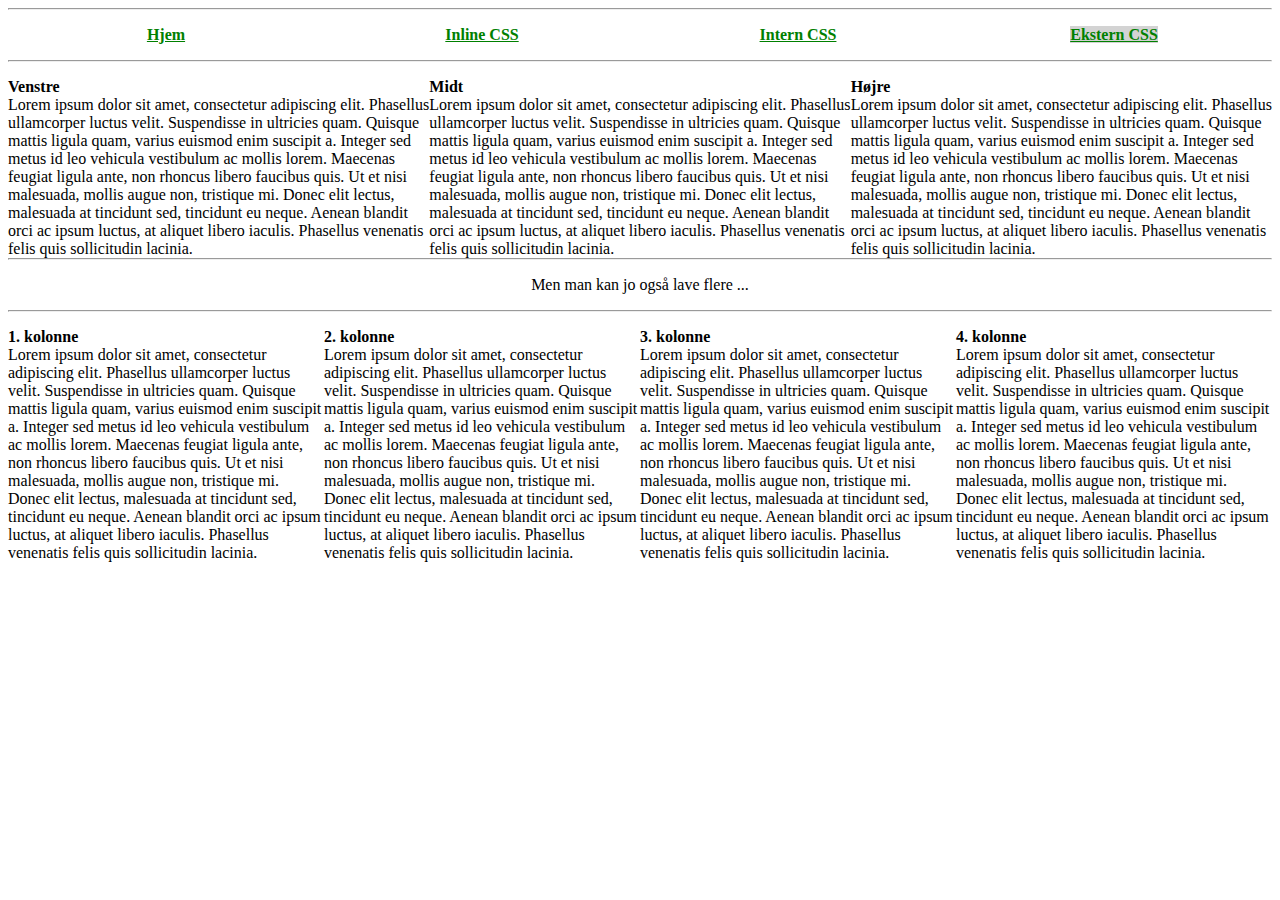
<file: modul-02/externalCSS.html>
<!DOCTYPE html>
<html>
  <head>
    <meta charset="UTF-8" />
    <title>Ekstern CSS</title>
    <link rel="stylesheet" type="text/css" href="styles.css" />
  </head>
  <body>
    <hr />
    <p class="center">
      <span class="leftFour">
        <span class="leftFour"
          ><a href="index.html"><strong>Hjem</strong></a></span
        >
        <span class="rightFour"
          ><a href="inlineCSS.html"><strong>Inline CSS</strong></a></span
        >
      </span>
      <span class="rightFour">
        <span class="leftFour"
          ><a href="internalCSS.html"><strong>Intern CSS</strong></a></span
        >
        <span class="rightFour"
          ><a class="currentLink" href="externalCSS.html"
            ><strong>Ekstern CSS</strong></a
          ></span
        >
      </span>
      <br />
    </p>
    <hr />

    <p>
      <span class="leftThree">
        <strong>Venstre</strong> <br />
        Lorem ipsum dolor sit amet, consectetur adipiscing elit. Phasellus
        ullamcorper luctus velit. Suspendisse in ultricies quam. Quisque mattis
        ligula quam, varius euismod enim suscipit a. Integer sed metus id leo
        vehicula vestibulum ac mollis lorem. Maecenas feugiat ligula ante, non
        rhoncus libero faucibus quis. Ut et nisi malesuada, mollis augue non,
        tristique mi. Donec elit lectus, malesuada at tincidunt sed, tincidunt
        eu neque. Aenean blandit orci ac ipsum luctus, at aliquet libero
        iaculis. Phasellus venenatis felis quis sollicitudin lacinia.</span
      >
      <span class="rightThree">
        <span class="leftFour"
          ><strong>Midt</strong> <br />
          Lorem ipsum dolor sit amet, consectetur adipiscing elit. Phasellus
          ullamcorper luctus velit. Suspendisse in ultricies quam. Quisque
          mattis ligula quam, varius euismod enim suscipit a. Integer sed metus
          id leo vehicula vestibulum ac mollis lorem. Maecenas feugiat ligula
          ante, non rhoncus libero faucibus quis. Ut et nisi malesuada, mollis
          augue non, tristique mi. Donec elit lectus, malesuada at tincidunt
          sed, tincidunt eu neque. Aenean blandit orci ac ipsum luctus, at
          aliquet libero iaculis. Phasellus venenatis felis quis sollicitudin
          lacinia.</span
        >
        <span class="rightFour"
          ><strong>Højre</strong> <br />
          Lorem ipsum dolor sit amet, consectetur adipiscing elit. Phasellus
          ullamcorper luctus velit. Suspendisse in ultricies quam. Quisque
          mattis ligula quam, varius euismod enim suscipit a. Integer sed metus
          id leo vehicula vestibulum ac mollis lorem. Maecenas feugiat ligula
          ante, non rhoncus libero faucibus quis. Ut et nisi malesuada, mollis
          augue non, tristique mi. Donec elit lectus, malesuada at tincidunt
          sed, tincidunt eu neque. Aenean blandit orci ac ipsum luctus, at
          aliquet libero iaculis. Phasellus venenatis felis quis sollicitudin
          lacinia.</span
        >
      </span>
    </p>

    <hr />
    <p class="center">Men man kan jo også lave flere ...</p>
    <hr />

    <p>
      <span class="leftFour">
        <span class="leftFour"
          ><strong>1. kolonne</strong> <br />
          Lorem ipsum dolor sit amet, consectetur adipiscing elit. Phasellus
          ullamcorper luctus velit. Suspendisse in ultricies quam. Quisque
          mattis ligula quam, varius euismod enim suscipit a. Integer sed metus
          id leo vehicula vestibulum ac mollis lorem. Maecenas feugiat ligula
          ante, non rhoncus libero faucibus quis. Ut et nisi malesuada, mollis
          augue non, tristique mi. Donec elit lectus, malesuada at tincidunt
          sed, tincidunt eu neque. Aenean blandit orci ac ipsum luctus, at
          aliquet libero iaculis. Phasellus venenatis felis quis sollicitudin
          lacinia.
        </span>
        <span class="rightFour"
          ><strong>2. kolonne</strong> <br />
          Lorem ipsum dolor sit amet, consectetur adipiscing elit. Phasellus
          ullamcorper luctus velit. Suspendisse in ultricies quam. Quisque
          mattis ligula quam, varius euismod enim suscipit a. Integer sed metus
          id leo vehicula vestibulum ac mollis lorem. Maecenas feugiat ligula
          ante, non rhoncus libero faucibus quis. Ut et nisi malesuada, mollis
          augue non, tristique mi. Donec elit lectus, malesuada at tincidunt
          sed, tincidunt eu neque. Aenean blandit orci ac ipsum luctus, at
          aliquet libero iaculis. Phasellus venenatis felis quis sollicitudin
          lacinia.
        </span>
      </span>
      <span class="rightFour">
        <span class="leftFour"
          ><strong>3. kolonne</strong> <br />
          Lorem ipsum dolor sit amet, consectetur adipiscing elit. Phasellus
          ullamcorper luctus velit. Suspendisse in ultricies quam. Quisque
          mattis ligula quam, varius euismod enim suscipit a. Integer sed metus
          id leo vehicula vestibulum ac mollis lorem. Maecenas feugiat ligula
          ante, non rhoncus libero faucibus quis. Ut et nisi malesuada, mollis
          augue non, tristique mi. Donec elit lectus, malesuada at tincidunt
          sed, tincidunt eu neque. Aenean blandit orci ac ipsum luctus, at
          aliquet libero iaculis. Phasellus venenatis felis quis sollicitudin
          lacinia.
        </span>
        <span class="rightFour"
          ><strong>4. kolonne</strong> <br />
          Lorem ipsum dolor sit amet, consectetur adipiscing elit. Phasellus
          ullamcorper luctus velit. Suspendisse in ultricies quam. Quisque
          mattis ligula quam, varius euismod enim suscipit a. Integer sed metus
          id leo vehicula vestibulum ac mollis lorem. Maecenas feugiat ligula
          ante, non rhoncus libero faucibus quis. Ut et nisi malesuada, mollis
          augue non, tristique mi. Donec elit lectus, malesuada at tincidunt
          sed, tincidunt eu neque. Aenean blandit orci ac ipsum luctus, at
          aliquet libero iaculis. Phasellus venenatis felis quis sollicitudin
          lacinia.
        </span>
      </span>
    </p>
  </body>
</html>
</file>
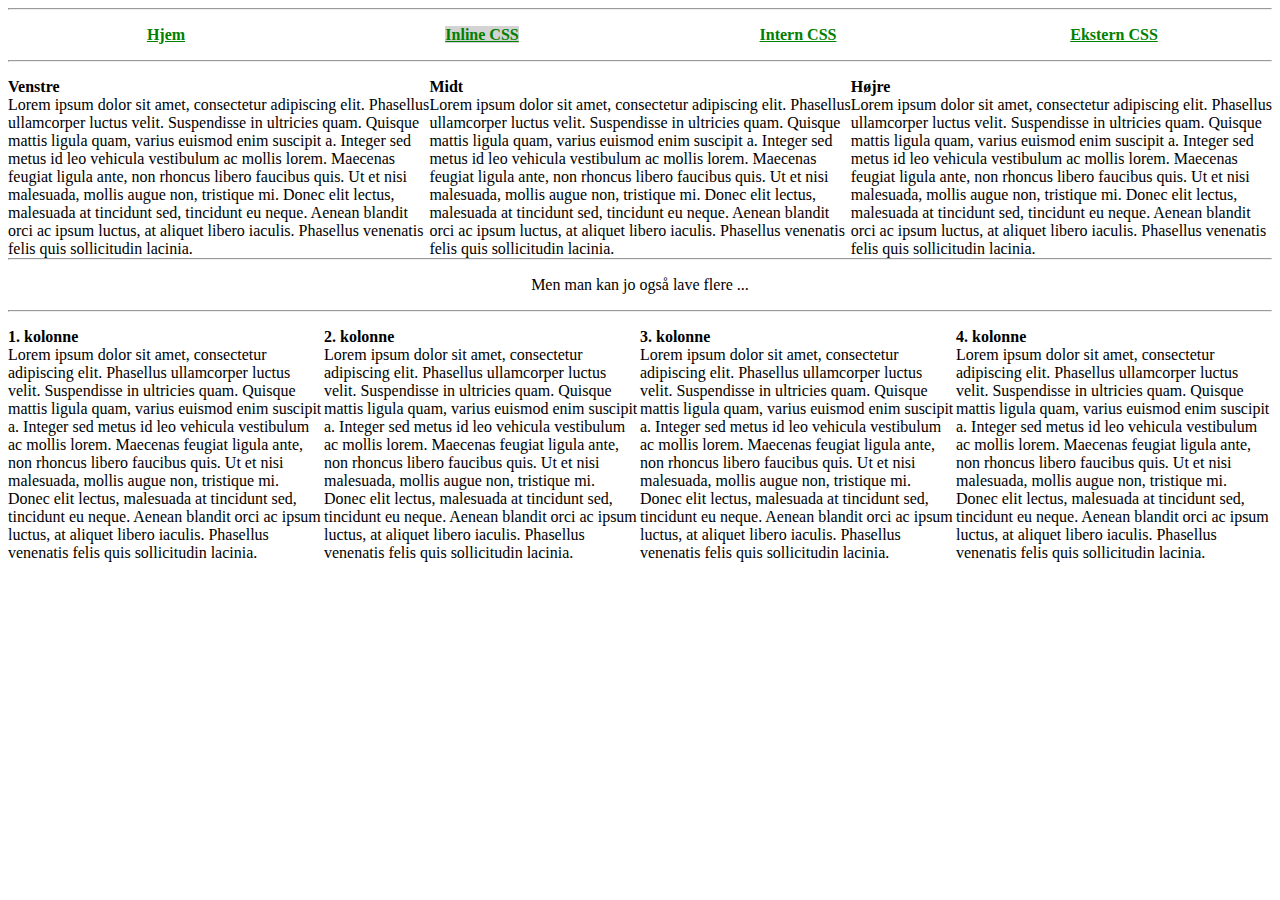
<file: modul-02/inlineCSS.html>
<!DOCTYPE html>
<html>
  <head>
    <meta charset="UTF-8" />
    <title>Inline CSS</title>
  </head>
  <body>
    <hr style="clear: both" />
    <p style="text-align: center">
      <span style="float: left; width: 50%">
        <span style="float: left; width: 50%"
          ><a style="color: green" href="index.html"
            ><strong>Hjem</strong></a
          ></span
        >
        <span style="float: right; width: 50%"
          ><a
            style="color: green; background-color: lightgray"
            href="inlineCSS.html"
            ><strong>Inline CSS</strong></a
          ></span
        >
      </span>
      <span style="float: right; width: 50%">
        <span style="float: left; width: 50%"
          ><a style="color: green" href="internalCSS.html"
            ><strong>Intern CSS</strong></a
          ></span
        >
        <span style="float: right; width: 50%"
          ><a style="color: green" href="externalCSS.html"
            ><strong>Ekstern CSS</strong></a
          ></span
        >
      </span>
      <br />
    </p>
    <hr style="clear: both" />

    <p>
      <span style="float: left; width: 33.33%">
        <strong>Venstre</strong> <br />
        Lorem ipsum dolor sit amet, consectetur adipiscing elit. Phasellus
        ullamcorper luctus velit. Suspendisse in ultricies quam. Quisque mattis
        ligula quam, varius euismod enim suscipit a. Integer sed metus id leo
        vehicula vestibulum ac mollis lorem. Maecenas feugiat ligula ante, non
        rhoncus libero faucibus quis. Ut et nisi malesuada, mollis augue non,
        tristique mi. Donec elit lectus, malesuada at tincidunt sed, tincidunt
        eu neque. Aenean blandit orci ac ipsum luctus, at aliquet libero
        iaculis. Phasellus venenatis felis quis sollicitudin lacinia.</span
      >
      <span style="float: right; width: 66.66%">
        <span style="float: left; width: 50%"
          ><strong>Midt</strong> <br />
          Lorem ipsum dolor sit amet, consectetur adipiscing elit. Phasellus
          ullamcorper luctus velit. Suspendisse in ultricies quam. Quisque
          mattis ligula quam, varius euismod enim suscipit a. Integer sed metus
          id leo vehicula vestibulum ac mollis lorem. Maecenas feugiat ligula
          ante, non rhoncus libero faucibus quis. Ut et nisi malesuada, mollis
          augue non, tristique mi. Donec elit lectus, malesuada at tincidunt
          sed, tincidunt eu neque. Aenean blandit orci ac ipsum luctus, at
          aliquet libero iaculis. Phasellus venenatis felis quis sollicitudin
          lacinia.</span
        >
        <span style="float: right; width: 50%"
          ><strong>Højre</strong> <br />
          Lorem ipsum dolor sit amet, consectetur adipiscing elit. Phasellus
          ullamcorper luctus velit. Suspendisse in ultricies quam. Quisque
          mattis ligula quam, varius euismod enim suscipit a. Integer sed metus
          id leo vehicula vestibulum ac mollis lorem. Maecenas feugiat ligula
          ante, non rhoncus libero faucibus quis. Ut et nisi malesuada, mollis
          augue non, tristique mi. Donec elit lectus, malesuada at tincidunt
          sed, tincidunt eu neque. Aenean blandit orci ac ipsum luctus, at
          aliquet libero iaculis. Phasellus venenatis felis quis sollicitudin
          lacinia.</span
        >
      </span>
    </p>

    <hr style="clear: both" />
    <p style="text-align: center">Men man kan jo også lave flere ...</p>
    <hr style="clear: both" />

    <p>
      <span style="float: left; width: 50%">
        <span style="float: left; width: 50%"
          ><strong>1. kolonne</strong> <br />
          Lorem ipsum dolor sit amet, consectetur adipiscing elit. Phasellus
          ullamcorper luctus velit. Suspendisse in ultricies quam. Quisque
          mattis ligula quam, varius euismod enim suscipit a. Integer sed metus
          id leo vehicula vestibulum ac mollis lorem. Maecenas feugiat ligula
          ante, non rhoncus libero faucibus quis. Ut et nisi malesuada, mollis
          augue non, tristique mi. Donec elit lectus, malesuada at tincidunt
          sed, tincidunt eu neque. Aenean blandit orci ac ipsum luctus, at
          aliquet libero iaculis. Phasellus venenatis felis quis sollicitudin
          lacinia.
        </span>
        <span style="float: right; width: 50%"
          ><strong>2. kolonne</strong> <br />
          Lorem ipsum dolor sit amet, consectetur adipiscing elit. Phasellus
          ullamcorper luctus velit. Suspendisse in ultricies quam. Quisque
          mattis ligula quam, varius euismod enim suscipit a. Integer sed metus
          id leo vehicula vestibulum ac mollis lorem. Maecenas feugiat ligula
          ante, non rhoncus libero faucibus quis. Ut et nisi malesuada, mollis
          augue non, tristique mi. Donec elit lectus, malesuada at tincidunt
          sed, tincidunt eu neque. Aenean blandit orci ac ipsum luctus, at
          aliquet libero iaculis. Phasellus venenatis felis quis sollicitudin
          lacinia.
        </span>
      </span>
      <span style="float: right; width: 50%">
        <span style="float: left; width: 50%"
          ><strong>3. kolonne</strong> <br />
          Lorem ipsum dolor sit amet, consectetur adipiscing elit. Phasellus
          ullamcorper luctus velit. Suspendisse in ultricies quam. Quisque
          mattis ligula quam, varius euismod enim suscipit a. Integer sed metus
          id leo vehicula vestibulum ac mollis lorem. Maecenas feugiat ligula
          ante, non rhoncus libero faucibus quis. Ut et nisi malesuada, mollis
          augue non, tristique mi. Donec elit lectus, malesuada at tincidunt
          sed, tincidunt eu neque. Aenean blandit orci ac ipsum luctus, at
          aliquet libero iaculis. Phasellus venenatis felis quis sollicitudin
          lacinia.
        </span>
        <span style="float: right; width: 50%"
          ><strong>4. kolonne</strong> <br />
          Lorem ipsum dolor sit amet, consectetur adipiscing elit. Phasellus
          ullamcorper luctus velit. Suspendisse in ultricies quam. Quisque
          mattis ligula quam, varius euismod enim suscipit a. Integer sed metus
          id leo vehicula vestibulum ac mollis lorem. Maecenas feugiat ligula
          ante, non rhoncus libero faucibus quis. Ut et nisi malesuada, mollis
          augue non, tristique mi. Donec elit lectus, malesuada at tincidunt
          sed, tincidunt eu neque. Aenean blandit orci ac ipsum luctus, at
          aliquet libero iaculis. Phasellus venenatis felis quis sollicitudin
          lacinia.
        </span>
      </span>
    </p>
  </body>
</html>
</file>
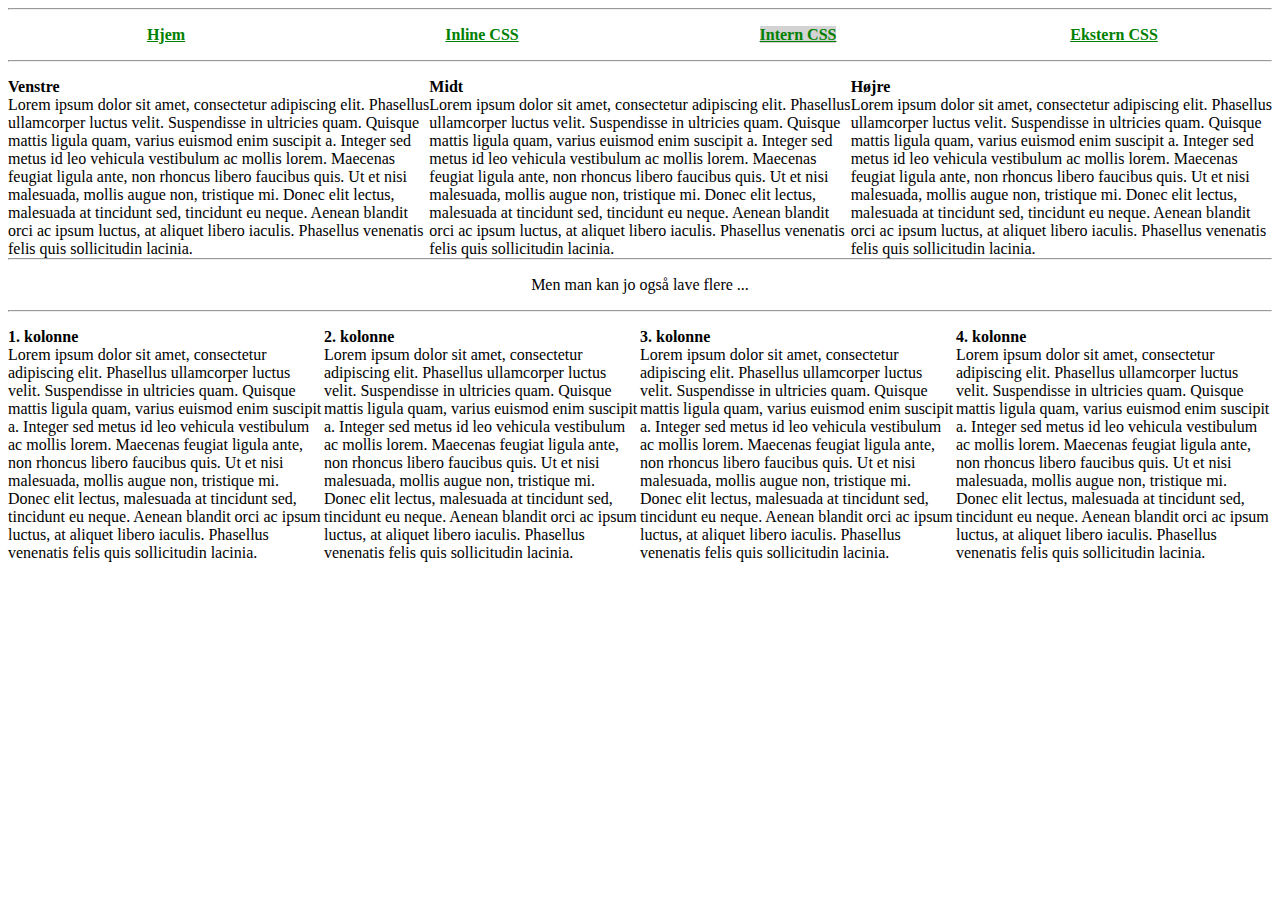
<file: modul-02/internalCSS.html>
<!DOCTYPE html>
<html>
  <head>
    <meta charset="UTF-8" />
    <title>Intern CSS</title>

    <style>
      a:link {
        color: green;
      }
      a:visited {
        color: green;
      }
      a:hover {
        color: red;
      }
      a:active {
        color: blue;
      }
      a.currentLink {
        color: green;
        background-color: lightgray;
      }
      hr {
        clear: both;
      }
      .center {
        text-align: center;
      }
      .rightFour {
        float: right;
        width: 50%;
      }
      .leftFour {
        float: left;
        width: 50%;
      }
      .rightThree {
        float: right;
        width: 66.667%;
      }
      .leftThree {
        float: left;
        width: 33.333%;
      }
    </style>
  </head>
  <body>
    <hr />
    <p class="center">
      <span class="leftFour">
        <span class="leftFour"
          ><a href="index.html"><strong>Hjem</strong></a></span
        >
        <span class="rightFour"
          ><a href="inlineCSS.html"><strong>Inline CSS</strong></a></span
        >
      </span>
      <span class="rightFour">
        <span class="leftFour"
          ><a class="currentLink" href="internalCSS.html"
            ><strong>Intern CSS</strong></a
          ></span
        >
        <span class="rightFour"
          ><a href="externalCSS.html"><strong>Ekstern CSS</strong></a></span
        >
      </span>
      <br />
    </p>
    <hr />

    <p>
      <span class="leftThree">
        <strong>Venstre</strong> <br />
        Lorem ipsum dolor sit amet, consectetur adipiscing elit. Phasellus
        ullamcorper luctus velit. Suspendisse in ultricies quam. Quisque mattis
        ligula quam, varius euismod enim suscipit a. Integer sed metus id leo
        vehicula vestibulum ac mollis lorem. Maecenas feugiat ligula ante, non
        rhoncus libero faucibus quis. Ut et nisi malesuada, mollis augue non,
        tristique mi. Donec elit lectus, malesuada at tincidunt sed, tincidunt
        eu neque. Aenean blandit orci ac ipsum luctus, at aliquet libero
        iaculis. Phasellus venenatis felis quis sollicitudin lacinia.</span
      >
      <span class="rightThree">
        <span class="leftFour"
          ><strong>Midt</strong> <br />
          Lorem ipsum dolor sit amet, consectetur adipiscing elit. Phasellus
          ullamcorper luctus velit. Suspendisse in ultricies quam. Quisque
          mattis ligula quam, varius euismod enim suscipit a. Integer sed metus
          id leo vehicula vestibulum ac mollis lorem. Maecenas feugiat ligula
          ante, non rhoncus libero faucibus quis. Ut et nisi malesuada, mollis
          augue non, tristique mi. Donec elit lectus, malesuada at tincidunt
          sed, tincidunt eu neque. Aenean blandit orci ac ipsum luctus, at
          aliquet libero iaculis. Phasellus venenatis felis quis sollicitudin
          lacinia.</span
        >
        <span class="rightFour"
          ><strong>Højre</strong> <br />
          Lorem ipsum dolor sit amet, consectetur adipiscing elit. Phasellus
          ullamcorper luctus velit. Suspendisse in ultricies quam. Quisque
          mattis ligula quam, varius euismod enim suscipit a. Integer sed metus
          id leo vehicula vestibulum ac mollis lorem. Maecenas feugiat ligula
          ante, non rhoncus libero faucibus quis. Ut et nisi malesuada, mollis
          augue non, tristique mi. Donec elit lectus, malesuada at tincidunt
          sed, tincidunt eu neque. Aenean blandit orci ac ipsum luctus, at
          aliquet libero iaculis. Phasellus venenatis felis quis sollicitudin
          lacinia.</span
        >
      </span>
    </p>

    <hr />
    <p class="center">Men man kan jo også lave flere ...</p>
    <hr />

    <p>
      <span class="leftFour">
        <span class="leftFour"
          ><strong>1. kolonne</strong> <br />
          Lorem ipsum dolor sit amet, consectetur adipiscing elit. Phasellus
          ullamcorper luctus velit. Suspendisse in ultricies quam. Quisque
          mattis ligula quam, varius euismod enim suscipit a. Integer sed metus
          id leo vehicula vestibulum ac mollis lorem. Maecenas feugiat ligula
          ante, non rhoncus libero faucibus quis. Ut et nisi malesuada, mollis
          augue non, tristique mi. Donec elit lectus, malesuada at tincidunt
          sed, tincidunt eu neque. Aenean blandit orci ac ipsum luctus, at
          aliquet libero iaculis. Phasellus venenatis felis quis sollicitudin
          lacinia.
        </span>
        <span class="rightFour"
          ><strong>2. kolonne</strong> <br />
          Lorem ipsum dolor sit amet, consectetur adipiscing elit. Phasellus
          ullamcorper luctus velit. Suspendisse in ultricies quam. Quisque
          mattis ligula quam, varius euismod enim suscipit a. Integer sed metus
          id leo vehicula vestibulum ac mollis lorem. Maecenas feugiat ligula
          ante, non rhoncus libero faucibus quis. Ut et nisi malesuada, mollis
          augue non, tristique mi. Donec elit lectus, malesuada at tincidunt
          sed, tincidunt eu neque. Aenean blandit orci ac ipsum luctus, at
          aliquet libero iaculis. Phasellus venenatis felis quis sollicitudin
          lacinia.
        </span>
      </span>
      <span class="rightFour">
        <span class="leftFour"
          ><strong>3. kolonne</strong> <br />
          Lorem ipsum dolor sit amet, consectetur adipiscing elit. Phasellus
          ullamcorper luctus velit. Suspendisse in ultricies quam. Quisque
          mattis ligula quam, varius euismod enim suscipit a. Integer sed metus
          id leo vehicula vestibulum ac mollis lorem. Maecenas feugiat ligula
          ante, non rhoncus libero faucibus quis. Ut et nisi malesuada, mollis
          augue non, tristique mi. Donec elit lectus, malesuada at tincidunt
          sed, tincidunt eu neque. Aenean blandit orci ac ipsum luctus, at
          aliquet libero iaculis. Phasellus venenatis felis quis sollicitudin
          lacinia.
        </span>
        <span class="rightFour"
          ><strong>4. kolonne</strong> <br />
          Lorem ipsum dolor sit amet, consectetur adipiscing elit. Phasellus
          ullamcorper luctus velit. Suspendisse in ultricies quam. Quisque
          mattis ligula quam, varius euismod enim suscipit a. Integer sed metus
          id leo vehicula vestibulum ac mollis lorem. Maecenas feugiat ligula
          ante, non rhoncus libero faucibus quis. Ut et nisi malesuada, mollis
          augue non, tristique mi. Donec elit lectus, malesuada at tincidunt
          sed, tincidunt eu neque. Aenean blandit orci ac ipsum luctus, at
          aliquet libero iaculis. Phasellus venenatis felis quis sollicitudin
          lacinia.
        </span>
      </span>
    </p>
  </body>
</html>
</file>
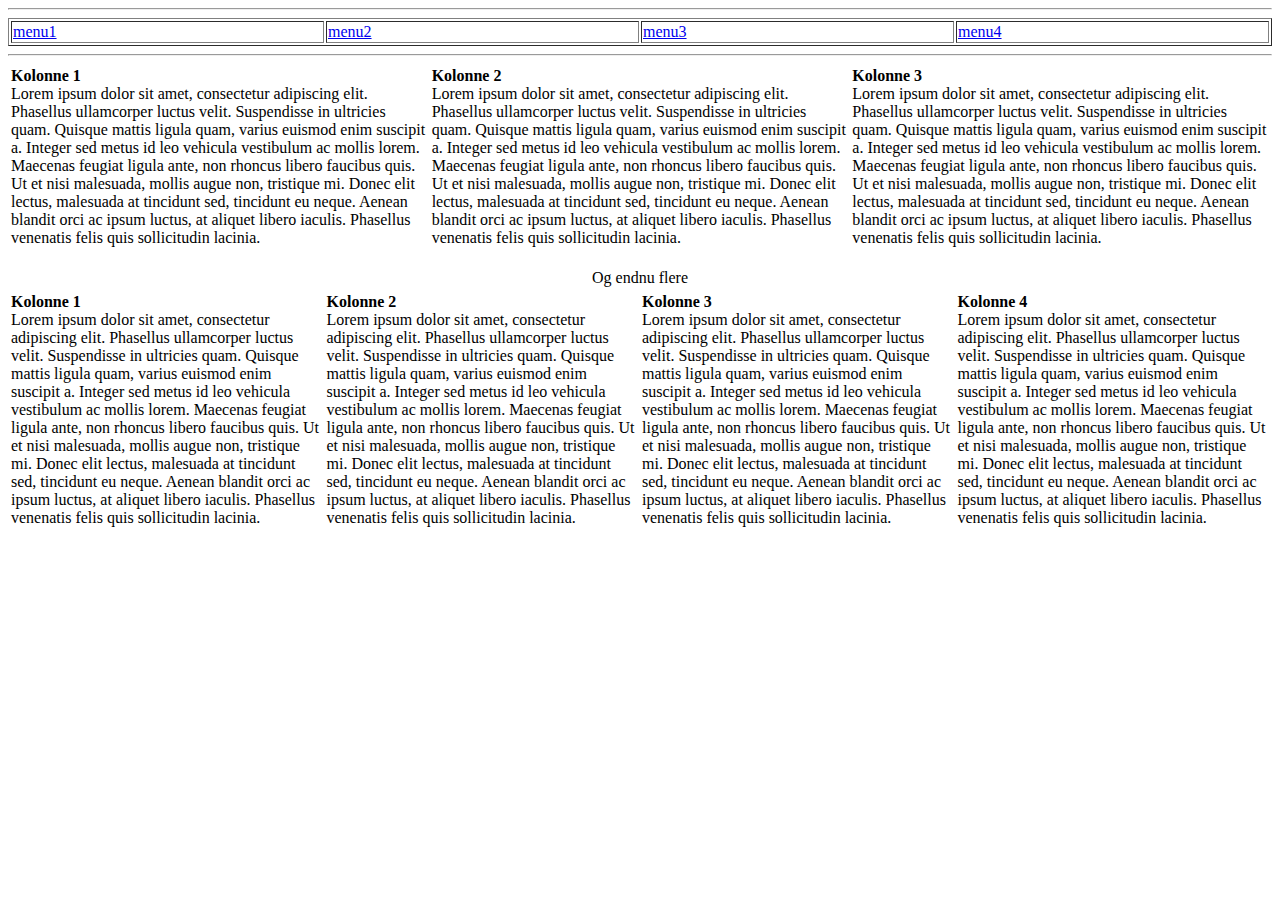
<file: modul-02/table.html>
<!DOCTYPE html>
<html>
  <head>
    <meta charset="UTF-8" />
    <title>Table</title>
  </head>
  <body>
    <hr />
    <table width="100%" border="1px solid black">
      <tr>
        <td><a href="http://google.com">menu1</a></td>
        <td><a href="http://google.com">menu2</a></td>
        <td><a href="http://google.com">menu3</a></td>
        <td><a href="http://google.com">menu4</a></td>
      </tr>
    </table>
    <hr />
    <table width="100%">
      <tr>
        <td>
          <strong>Kolonne 1</strong><br />Lorem ipsum dolor sit amet,
          consectetur adipiscing elit. Phasellus ullamcorper luctus velit.
          Suspendisse in ultricies quam. Quisque mattis ligula quam, varius
          euismod enim suscipit a. Integer sed metus id leo vehicula vestibulum
          ac mollis lorem. Maecenas feugiat ligula ante, non rhoncus libero
          faucibus quis. Ut et nisi malesuada, mollis augue non, tristique mi.
          Donec elit lectus, malesuada at tincidunt sed, tincidunt eu neque.
          Aenean blandit orci ac ipsum luctus, at aliquet libero iaculis.
          Phasellus venenatis felis quis sollicitudin lacinia.
        </td>
        <td>
          <strong>Kolonne 2</strong><br />Lorem ipsum dolor sit amet,
          consectetur adipiscing elit. Phasellus ullamcorper luctus velit.
          Suspendisse in ultricies quam. Quisque mattis ligula quam, varius
          euismod enim suscipit a. Integer sed metus id leo vehicula vestibulum
          ac mollis lorem. Maecenas feugiat ligula ante, non rhoncus libero
          faucibus quis. Ut et nisi malesuada, mollis augue non, tristique mi.
          Donec elit lectus, malesuada at tincidunt sed, tincidunt eu neque.
          Aenean blandit orci ac ipsum luctus, at aliquet libero iaculis.
          Phasellus venenatis felis quis sollicitudin lacinia.
        </td>
        <td>
          <strong>Kolonne 3</strong><br />Lorem ipsum dolor sit amet,
          consectetur adipiscing elit. Phasellus ullamcorper luctus velit.
          Suspendisse in ultricies quam. Quisque mattis ligula quam, varius
          euismod enim suscipit a. Integer sed metus id leo vehicula vestibulum
          ac mollis lorem. Maecenas feugiat ligula ante, non rhoncus libero
          faucibus quis. Ut et nisi malesuada, mollis augue non, tristique mi.
          Donec elit lectus, malesuada at tincidunt sed, tincidunt eu neque.
          Aenean blandit orci ac ipsum luctus, at aliquet libero iaculis.
          Phasellus venenatis felis quis sollicitudin lacinia.
        </td>
      </tr>
      <tr align="center">
        <td colspan="3">
          <br />
          Og endnu flere
        </td>
      </tr>
    </table>
    <table width="100%">
      <tr>
        <td>
          <strong>Kolonne 1</strong><br />Lorem ipsum dolor sit amet,
          consectetur adipiscing elit. Phasellus ullamcorper luctus velit.
          Suspendisse in ultricies quam. Quisque mattis ligula quam, varius
          euismod enim suscipit a. Integer sed metus id leo vehicula vestibulum
          ac mollis lorem. Maecenas feugiat ligula ante, non rhoncus libero
          faucibus quis. Ut et nisi malesuada, mollis augue non, tristique mi.
          Donec elit lectus, malesuada at tincidunt sed, tincidunt eu neque.
          Aenean blandit orci ac ipsum luctus, at aliquet libero iaculis.
          Phasellus venenatis felis quis sollicitudin lacinia.
        </td>
        <td>
          <strong>Kolonne 2</strong><br />Lorem ipsum dolor sit amet,
          consectetur adipiscing elit. Phasellus ullamcorper luctus velit.
          Suspendisse in ultricies quam. Quisque mattis ligula quam, varius
          euismod enim suscipit a. Integer sed metus id leo vehicula vestibulum
          ac mollis lorem. Maecenas feugiat ligula ante, non rhoncus libero
          faucibus quis. Ut et nisi malesuada, mollis augue non, tristique mi.
          Donec elit lectus, malesuada at tincidunt sed, tincidunt eu neque.
          Aenean blandit orci ac ipsum luctus, at aliquet libero iaculis.
          Phasellus venenatis felis quis sollicitudin lacinia.
        </td>
        <td>
          <strong>Kolonne 3</strong><br />Lorem ipsum dolor sit amet,
          consectetur adipiscing elit. Phasellus ullamcorper luctus velit.
          Suspendisse in ultricies quam. Quisque mattis ligula quam, varius
          euismod enim suscipit a. Integer sed metus id leo vehicula vestibulum
          ac mollis lorem. Maecenas feugiat ligula ante, non rhoncus libero
          faucibus quis. Ut et nisi malesuada, mollis augue non, tristique mi.
          Donec elit lectus, malesuada at tincidunt sed, tincidunt eu neque.
          Aenean blandit orci ac ipsum luctus, at aliquet libero iaculis.
          Phasellus venenatis felis quis sollicitudin lacinia.
        </td>
        <td>
          <strong>Kolonne 4</strong><br />Lorem ipsum dolor sit amet,
          consectetur adipiscing elit. Phasellus ullamcorper luctus velit.
          Suspendisse in ultricies quam. Quisque mattis ligula quam, varius
          euismod enim suscipit a. Integer sed metus id leo vehicula vestibulum
          ac mollis lorem. Maecenas feugiat ligula ante, non rhoncus libero
          faucibus quis. Ut et nisi malesuada, mollis augue non, tristique mi.
          Donec elit lectus, malesuada at tincidunt sed, tincidunt eu neque.
          Aenean blandit orci ac ipsum luctus, at aliquet libero iaculis.
          Phasellus venenatis felis quis sollicitudin lacinia.
        </td>
      </tr>
    </table>
  </body>
</html>
</file>
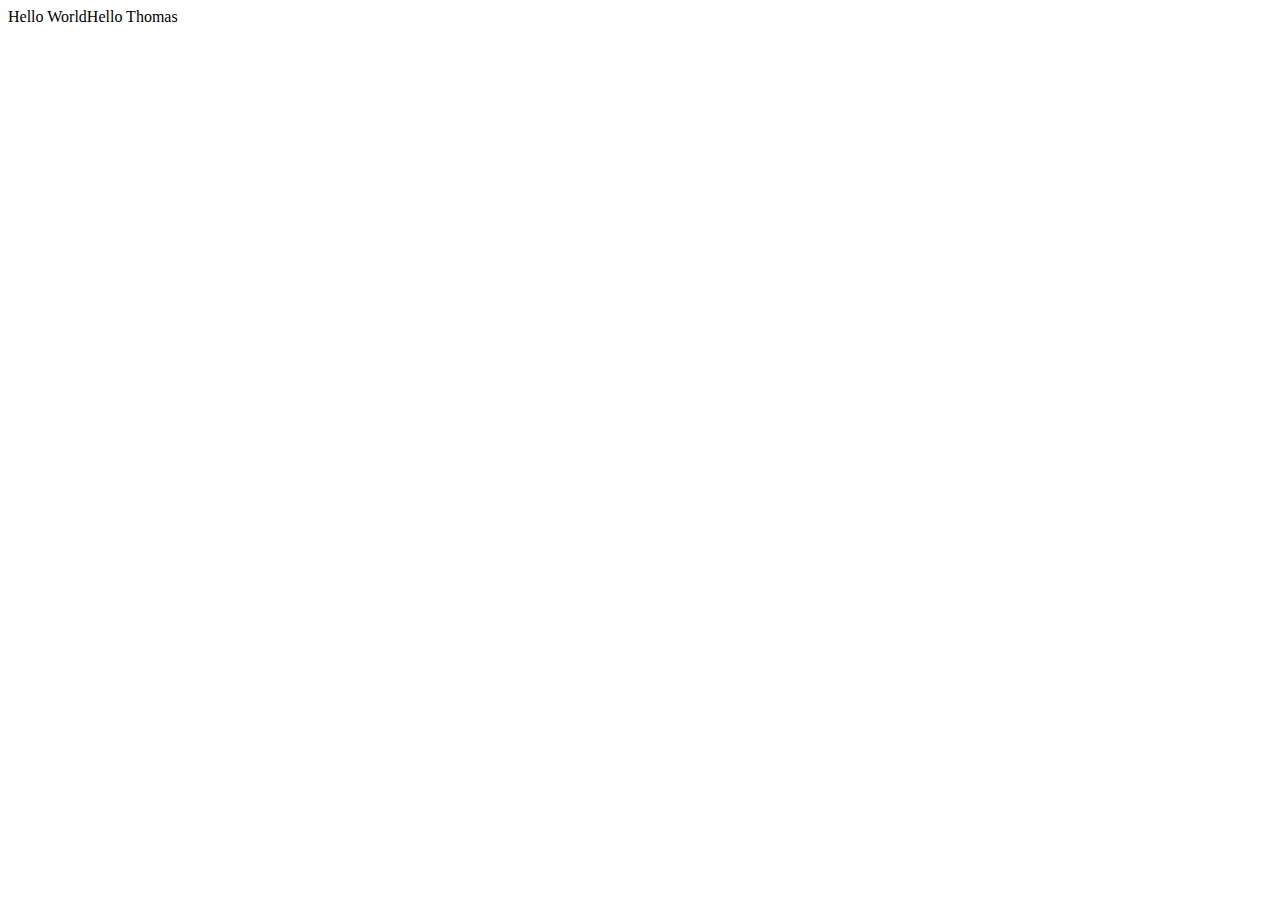
<file: modul-03/test.html>
<!DOCTYPE html>
<html>
  <head>
    <meta charset="UTF-8" />
    <title>JavaScript: Intro</title>
  </head>
  <body>
    <script>
      document.write("Hello World");
      let myName = "Thomas";
      document.write("Hello " + myName);
      let a = 3847567;
      let b = 934798;
      let c = a - b;
      console.log("Value of c: " + c);
    </script>
  </body>
</html>
</file>
<file: modul-02/boxStyles.css>
@charset "UTF-8";

/*Eksempel 1*/
/*
div {
  position: relative;
  width: 50%;
  height: 100px;
  border: 5px solid #000000;
  color: #000000;
  font-weight: bold;
  text-align: center;
}

div#d1 {
  background-color: red;
}
div#d2 {
  background-color: green;
}
div#d3 {
  background-color: blue;
}
div#d4 {
  background-color: yellow;
}
*/
/*Eksempel 2*/
/*
div {
  position: absolute;
  width: 50%;
  height: 100px;
  border: 5px solid #000000;
  color: #000000;
  font-weight: bold;
  text-align: center;
}

div#d1 {
  background-color: red;
  left: 0px;
  top: 0px;
}
div#d2 {
  background-color: green;
  left: 75px;
  top: 25px;
}
div#d3 {
  background-color: blue;
  left: 150px;
  top: 50px;
}
div#d4 {
  background-color: yellow;
  left: 225px;
  top: 75px;
}
*/
/*Eksempel 3*/

body {
  margin: 0;
  padding: 0;
}

div {
  padding-top: 50px;
  position: relative;
  width: 50%;
  height: 100px;
  border: 5px solid #000000;
  color: #000000;
  font-weight: bold;
  text-align: center;
}

div#d1 {
  background-color: red;
  left: 0px;
  top: 0px;
  z-index: 0;
}
div#d2 {
  background-color: green;
  left: 75px;
  top: 25px;
  z-index: 3;
}
div#d3 {
  background-color: blue;
  left: 150px;
  top: 50px;
  z-index: 1;
}
div#d4 {
  background-color: yellow;
  left: 225px;
  top: 75px;
  z-index: 2;
}
</file>
<file: modul-02/showOffStyle.css>
@charset "UTF-8";

body {
  background-image: -webkit-linear-gradient(top, #cccccc 0%, #ffffff 100%);
  background-repeat: no-repeat;
  color: #666666;
  font: 11px Arial, Tahoma, sans-serif;
  text-align: center;
  position: relative;
}
.page-wrapper {
  background-image: -webkit-linear-gradient(bottom, #cccccc 0%, #ffffff 100%);
  background-repeat: no-repeat;
  border: 1px solid #dddddd;
  margin: 30px auto;
  text-align: left;
  width: 75%;
  float: right;
}

.sidebar {
  font: 10px Arial, Tahoma, sans-serif;
  float: left;
  width: 20%;
  margin: 30px auto;
}

h1,
h2,
h3 {
  margin: 7px 15px 3px;
}

.sidebar h3 {
  height: 10px;
  margin: 0 10px;
  width: 120px;
}

p {
  padding: 0 15px 5px;
  text-align: justify;
}

a {
  text-decoration: none;
}

a:link,
a:visited {
  color: #666666;
}

a:hover,
a:active {
  color: #000000;
}

.sidebar a:link,
.sidebar a:visited {
  color: #888888;
  text-transform: lowercase;
}

ul {
  border-top: 1px solid #dddddd;
  list-style: none outside none;
  margin: 5px 10px 0;
  text-align: left;
}

li {
  border-bottom: 1px solid #dddddd;
  display: block;
  list-style: none outside none;
  padding: 3px 0 3px 20px;
}

li:hover {
  background-color: #f3f3f3;
}
</file>
<file: modul-02/styles.css>
@charset "UTF-8";

a:link {
  color: green;
}

a:visited {
  color: green;
}

a:hover {
  color: red;
}

a:active {
  color: blue;
}

a.currentLink {
  color: green;
  background-color: lightgray;
}

hr {
  clear: both;
}

.center {
  text-align: center;
}

.rightFour {
  float: right;
  width: 50%;
}

.leftFour {
  float: left;
  width: 50%;
}

.rightThree {
  float: right;
  width: 66.667%;
}

.leftThree {
  float: left;
  width: 33.333%;
}
</file>
